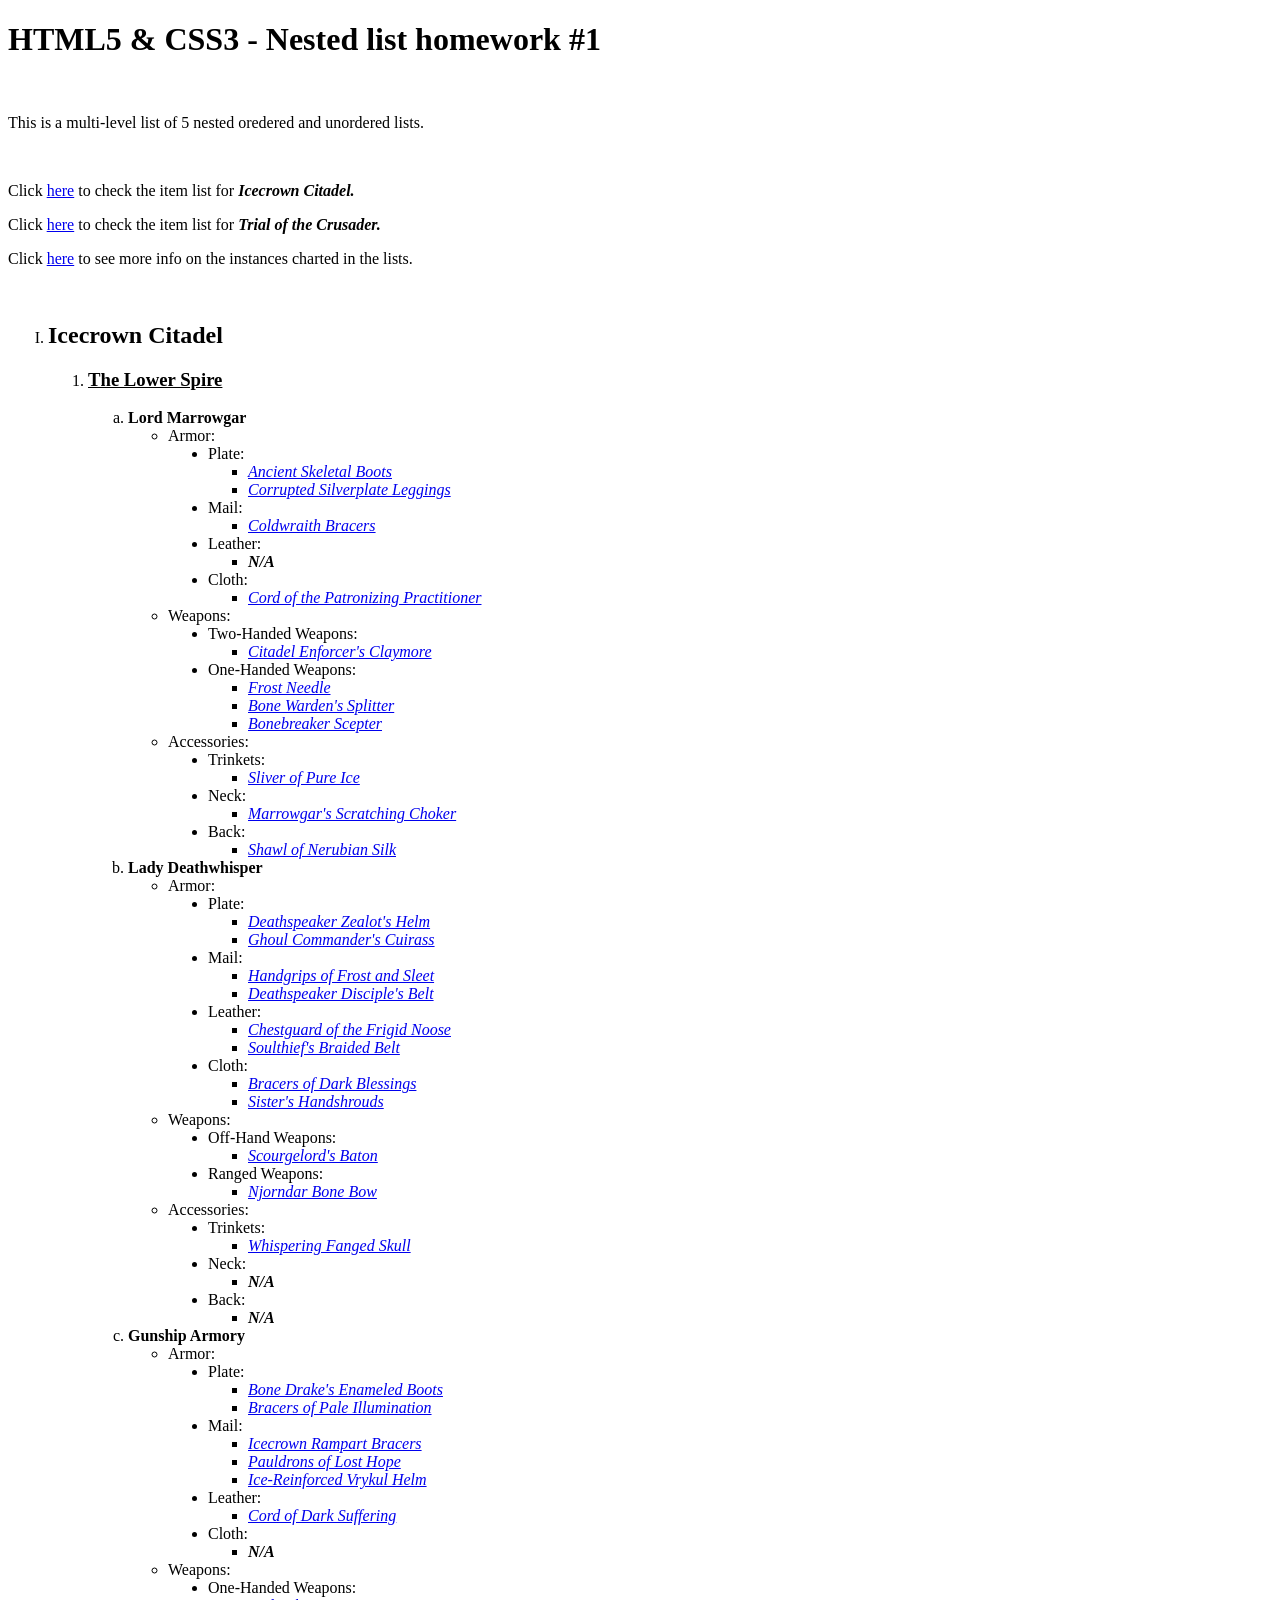
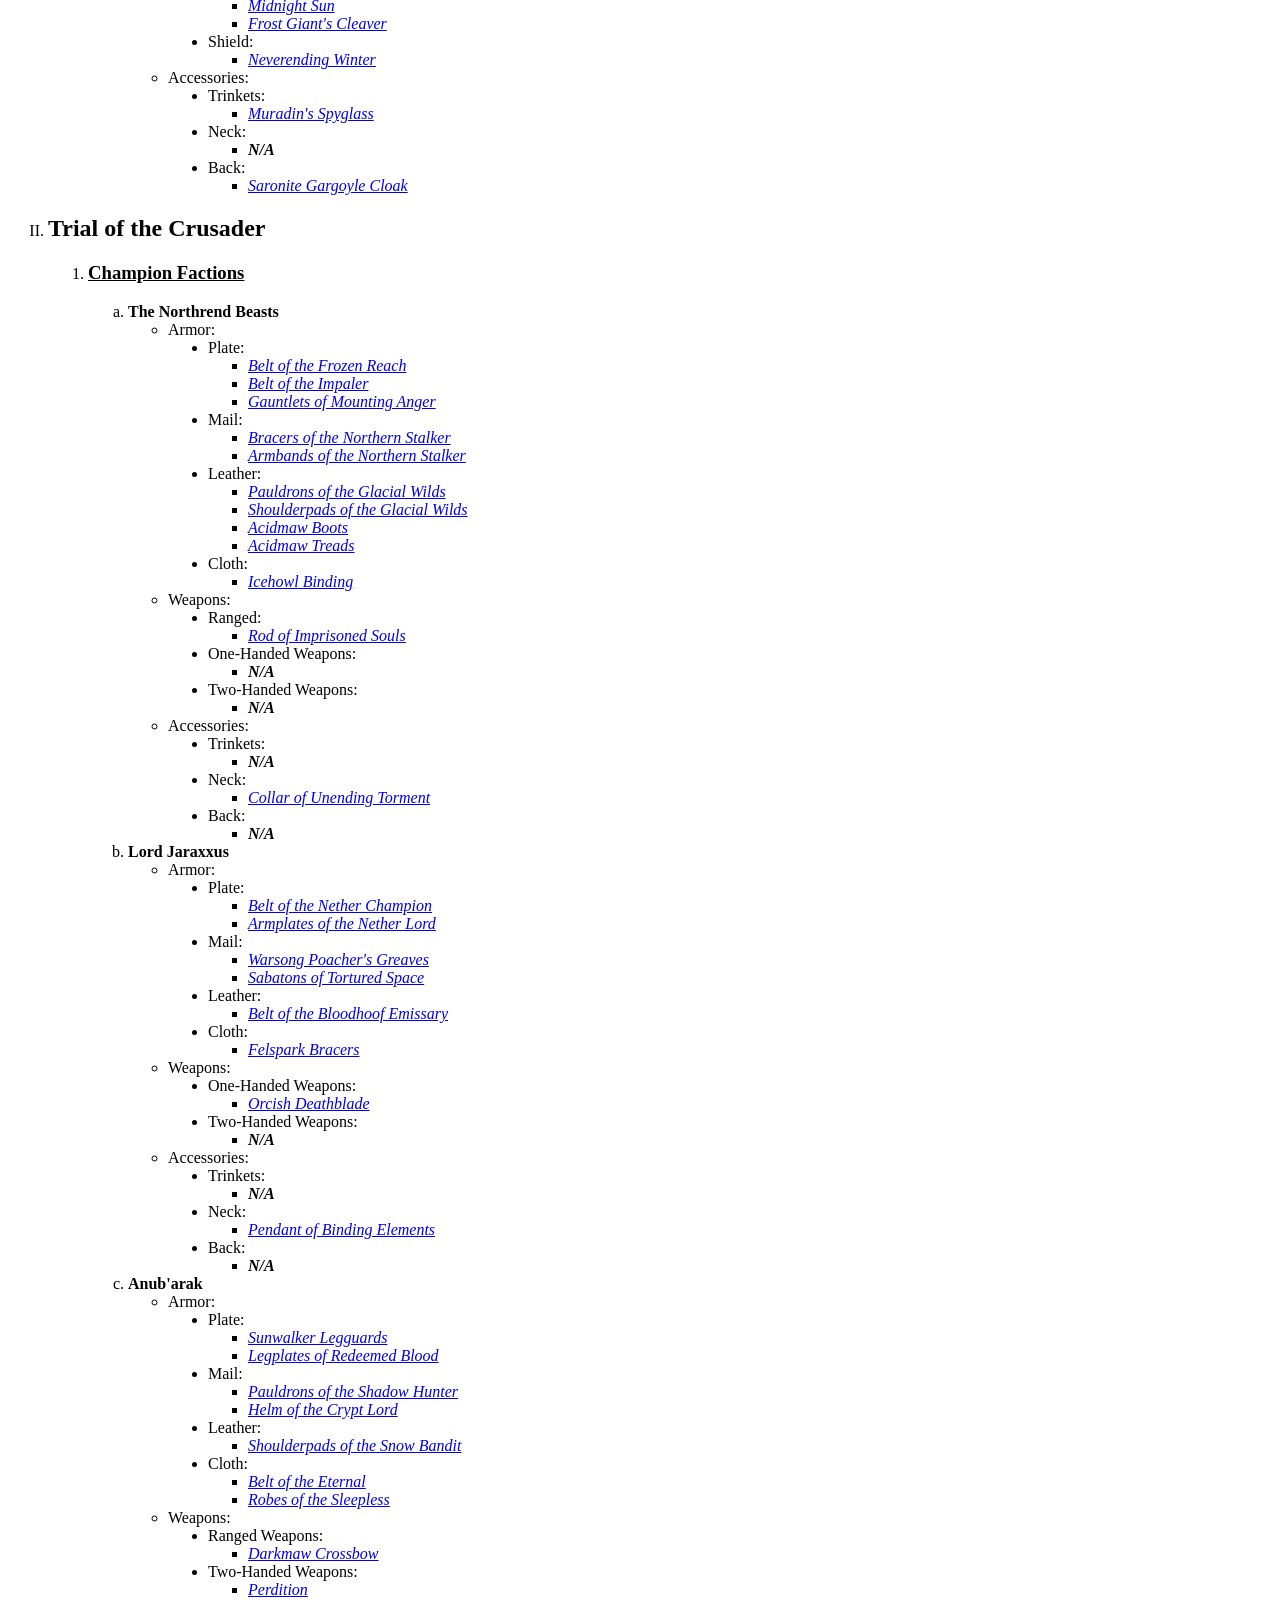
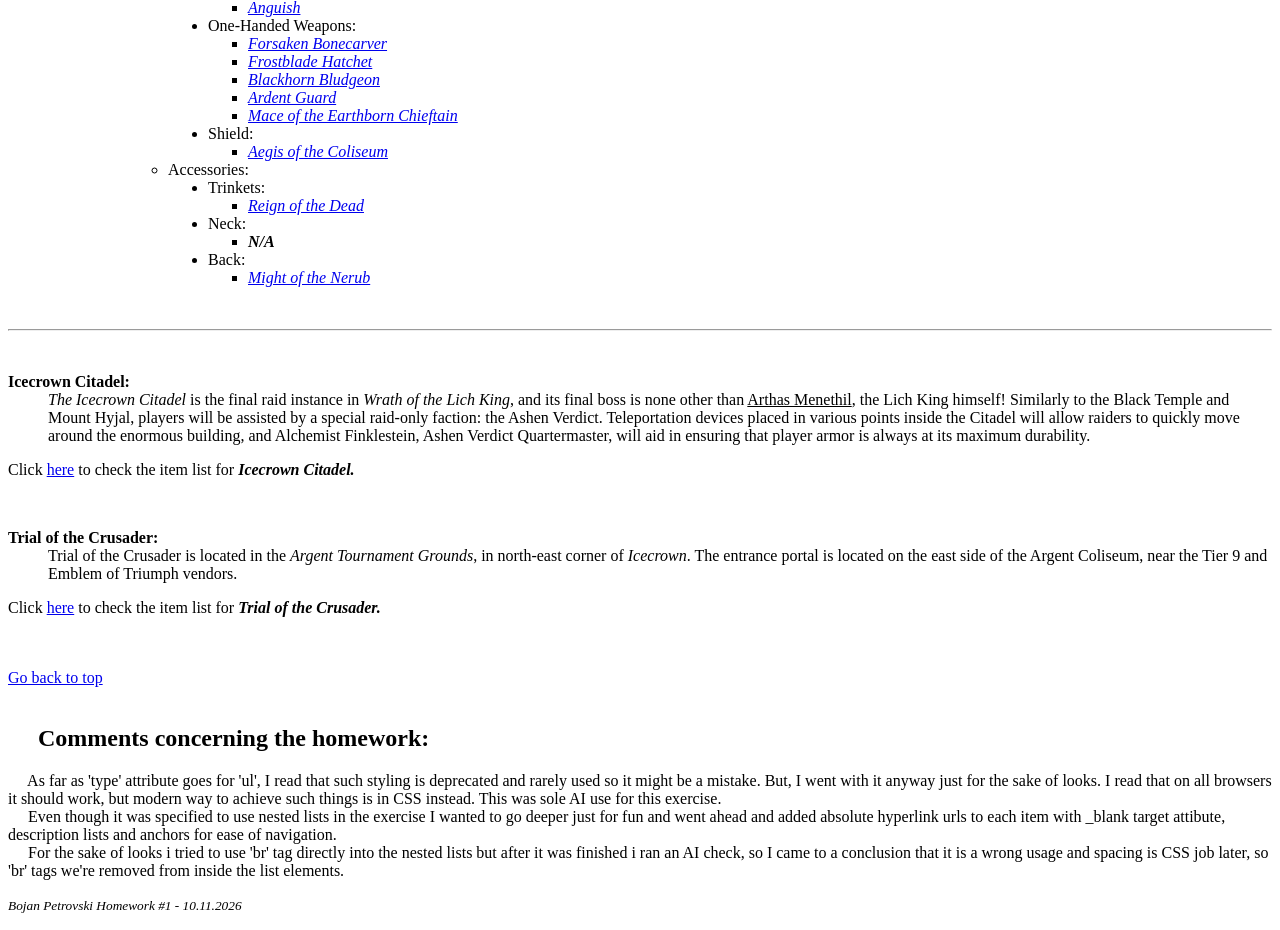
<file: BojanPetrovski_Homework 1_09-11-2026/index.html>
<!DOCTYPE html>
<html lang="en">

<head>
    <meta charset="UTF-8">
    <meta name="viewport" content="width=device-width, initial-scale=1.0">
    <title>Bojan Petrovski - Homework 1</title>
</head>

<body>
    <h1 id="top">HTML5 &amp; CSS3 - Nested list homework #1</h1>
    <br>
    <p>This is a multi-level list of 5 nested oredered and unordered lists.</p>
    <br>
    <p>Click <a href="#icc_list">here</a> to check the item list for <b><i>Icecrown Citadel.</i></b></p>
    <p>Click <a href="#toc_list">here</a> to check the item list for <b><i>Trial of the Crusader.</i></b></p>
    <p>Click <a href="#infolist">here</a> to see more info on the instances charted in the lists.</p>
    <br>
    <ol type="I">
        <li id="icc_list">
            <h2>Icecrown Citadel</h2>
            <ol type="1">
                <li>
                    <h3><u>The Lower Spire</u></h3>
                    <ol type="a">
                        <li><b>Lord Marrowgar</b>
                            <ul type="circle">
                                <li>Armor:
                                    <ul type="disc">
                                        <li>Plate:
                                            <ul type="square">
                                                <li><a href="https://www.wowhead.com/item=50772/ancient-skeletal-boots?bonus=9051"
                                                        target="_blank"><i>Ancient Skeletal Boots</i></a></li>
                                                <li><a href="https://www.wowhead.com/item=50775/corrupted-silverplate-leggings?bonus=9051"
                                                        target="_blank"><i>Corrupted Silverplate Leggings</i></a></li>
                                            </ul>
                                        </li>
                                    </ul>
                                    <ul type="disc">
                                        <li>Mail:
                                            <ul type="square">
                                                <li><a href="https://www.wowhead.com/item=50774/coldwraith-bracers?bonus=9051"
                                                        target="_blank"><i>Coldwraith Bracers</i></a></li>
                                            </ul>
                                        </li>
                                    </ul>
                                    <ul type="disc">
                                        <li>Leather:
                                            <ul type="square">
                                                <li><i><b>N/A</b></i></li>
                                            </ul>
                                        </li>
                                    </ul>
                                    <ul type="disc">
                                        <li>Cloth:
                                            <ul type="square">
                                                <li><a href="https://www.wowhead.com/item=50773/cord-of-the-patronizing-practitioner?bonus=9051"
                                                        target="_blank"><i>Cord of the Patronizing Practitioner</i></a>
                                                </li>
                                            </ul>
                                        </li>
                                    </ul>
                                </li>
                                <li>Weapons:
                                    <ul type="disc">
                                        <li>Two-Handed Weapons:
                                            <ul type="square">
                                                <li><a href="https://www.wowhead.com/item=50761/citadel-enforcers-claymore?bonus=9051"
                                                        target="_blank"><i>Citadel Enforcer's Claymore</i></a></li>
                                            </ul>
                                        </li>
                                        <li>One-Handed Weapons:
                                            <ul type="square">
                                                <li><a href="https://www.wowhead.com/item=50771/frost-needle?bonus=9051"
                                                        target="_blank"><i>Frost Needle</i></a></li>
                                                <li><a href="https://www.wowhead.com/item=50759/bone-wardens-splitter?bonus=9051"
                                                        target="_blank"><i>Bone Warden's Splitter</i></a></li>
                                                <li><a href="https://www.wowhead.com/item=50760/bonebreaker-scepter?bonus=9051"
                                                        target="_blank"><i>Bonebreaker Scepter</i></a></li>
                                            </ul>
                                        </li>
                                    </ul>
                                </li>
                                <li>Accessories:
                                    <ul type="disc">
                                        <li>Trinkets:
                                            <ul type="square">
                                                <li><a href="https://www.wowhead.com/item=50339/sliver-of-pure-ice?bonus=9051"
                                                        target="_blank"><i>Sliver of Pure Ice</i></a></li>
                                            </ul>
                                        </li>
                                        <li>Neck:
                                            <ul type="square">
                                                <li><a href="https://www.wowhead.com/item=50763/marrowgars-scratching-choker?bonus=9051"
                                                        target="_blank"><i>Marrowgar's Scratching Choker</i></a></li>
                                            </ul>
                                        </li>
                                        <li>Back:
                                            <ul type="square">
                                                <li><a href="https://www.wowhead.com/item=50764/shawl-of-nerubian-silk?bonus=9051"
                                                        target="_blank"><i>Shawl of Nerubian Silk</i></a></li>
                                            </ul>
                                        </li>
                                    </ul>
                                </li>
                            </ul>
                        </li>
                        <li><b>Lady Deathwhisper</b>
                            <ul type="circle">
                                <li>Armor:
                                    <ul type="disc">
                                        <li>Plate:
                                            <ul type="square">
                                                <li><a href="https://www.wowhead.com/item=50779/deathspeaker-zealots-helm?bonus=9051"
                                                        target="_blank"><i>Deathspeaker Zealot's Helm</i></a></li>
                                                <li><a href="https://www.wowhead.com/item=50786/ghoul-commanders-cuirass?bonus=9051"
                                                        target="_blank"><i>Ghoul Commander's Cuirass</i></a></li>
                                            </ul>
                                        </li>
                                    </ul>
                                    <ul type="disc">
                                        <li>Mail:
                                            <ul type="square">
                                                <li><a href="https://www.wowhead.com/item=50777/handgrips-of-frost-and-sleet?bonus=9051"
                                                        target="_blank"><i>Handgrips of Frost and Sleet</i></a></li>
                                                <li><a href="https://www.wowhead.com/item=50784/deathspeaker-disciples-belt?bonus=9051"
                                                        target="_blank"><i>Deathspeaker Disciple's Belt</i></a></li>
                                            </ul>
                                        </li>
                                    </ul>
                                    <ul type="disc">
                                        <li>Leather:
                                            <ul type="square">
                                                <li><a href="https://www.wowhead.com/item=50780/chestguard-of-the-frigid-noose?bonus=9051"
                                                        target="_blank"><i>Chestguard of the Frigid Noose</i></a></li>
                                                <li><a href="https://www.wowhead.com/item=50778/soulthiefs-braided-belt?bonus=9051"
                                                        target="_blank"><i>Soulthief's Braided Belt</i></a></li>
                                            </ul>
                                        </li>
                                    </ul>
                                    <ul type="disc">
                                        <li>Cloth:
                                            <ul type="square">
                                                <li><a href="https://www.wowhead.com/item=50785/bracers-of-dark-blessings?bonus=9051"
                                                        target="_blank"><i>Bracers of Dark Blessings</i></a></li>
                                                <li><a href="https://www.wowhead.com/item=50782/sisters-handshrouds?bonus=9051"
                                                        target="_blank"><i>Sister's Handshrouds</i></a></li>
                                            </ul>
                                        </li>
                                    </ul>
                                </li>
                                <li>Weapons:
                                    <ul type="disc">
                                        <li>Off-Hand Weapons:
                                            <ul type="square">
                                                <li><a href="https://www.wowhead.com/item=50781/scourgelords-baton?bonus=9051"
                                                        target="_blank"><i>Scourgelord's Baton</i></a></li>
                                            </ul>
                                        </li>
                                        <li>Ranged Weapons:
                                            <ul type="square">
                                                <li><a href="https://www.wowhead.com/item=50776/njorndar-bone-bow?bonus=9051"
                                                        target="_blank"><i>Njorndar Bone Bow</i></a></li>
                                            </ul>
                                        </li>
                                    </ul>
                                </li>
                                <li>Accessories:
                                    <ul type="disc">
                                        <li>Trinkets:
                                            <ul type="square">
                                                <li><a href="https://www.wowhead.com/item=50342/whispering-fanged-skull?bonus=9051"
                                                        target="_blank"><i>Whispering Fanged Skull</i></a></li>
                                            </ul>
                                        </li>
                                        <li>Neck:
                                            <ul type="square">
                                                <li><i><b>N/A</b></i></li>
                                            </ul>
                                        </li>
                                        <li>Back:
                                            <ul type="square">
                                                <li><i><b>N/A</b></i></li>
                                            </ul>
                                        </li>
                                    </ul>
                                </li>
                            </ul>
                        </li>
                        <li><b>Gunship Armory</b>
                            <ul type="circle">
                                <li>Armor:
                                    <ul type="disc">
                                        <li>Plate:
                                            <ul type="square">
                                                <li><a href="https://www.wowhead.com/item=50788/bone-drakes-enameled-boots?bonus=9051"
                                                        target="_blank"><i>Bone Drake's Enameled Boots</i></a></li>
                                                <li><a href="https://www.wowhead.com/item=50796/bracers-of-pale-illumination?bonus=9051"
                                                        target="_blank"><i>Bracers of Pale Illumination</i></a></li>
                                            </ul>
                                        </li>
                                    </ul>
                                    <ul type="disc">
                                        <li>Mail:
                                            <ul type="square">
                                                <li><a href="https://www.wowhead.com/item=50789/icecrown-rampart-bracers?bonus=9051"
                                                        target="_blank"><i>Icecrown Rampart Bracers</i></a></li>
                                                <li><a href="https://www.wowhead.com/item=50792/pauldrons-of-lost-hope?bonus=9051"
                                                        target="_blank"><i>Pauldrons of Lost Hope</i></a></li>
                                                <li><a href="https://www.wowhead.com/item=50797/ice-reinforced-vrykul-helm?bonus=9051"
                                                        target="_blank"><i>Ice-Reinforced Vrykul Helm</i></a></li>
                                            </ul>
                                        </li>
                                    </ul>
                                    <ul type="disc">
                                        <li>Leather:
                                            <ul type="square">
                                                <li><a href="https://www.wowhead.com/item=50795/cord-of-dark-suffering?bonus=9051"
                                                        target="_blank"><i>Cord of Dark Suffering</i></a></li>
                                            </ul>
                                        </li>
                                    </ul>
                                    <ul type="disc">
                                        <li>Cloth:
                                            <ul type="square">
                                                <li><i><b>N/A</b></i></li>
                                            </ul>
                                        </li>
                                    </ul>
                                </li>
                                <li>Weapons:
                                    <ul type="disc">
                                        <li>One-Handed Weapons:
                                            <ul type="square">
                                                <li><a href="https://www.wowhead.com/item=50793/midnight-sun?bonus=9051"
                                                        target="_blank"><i>Midnight Sun</i></a></li>
                                                <li><a href="https://www.wowhead.com/item=50787/frost-giants-cleaver?bonus=9051"
                                                        target="_blank"><i>Frost Giant's Cleaver</i></a></li>
                                            </ul>
                                        </li>
                                        <li>Shield:
                                            <ul type="square">
                                                <li><a href="https://www.wowhead.com/item=50794/neverending-winter?bonus=9051"
                                                        target="_blank"><i>Neverending Winter</i></a></li>
                                            </ul>
                                        </li>
                                    </ul>
                                </li>
                                <li>Accessories:
                                    <ul type="disc">
                                        <li>Trinkets:
                                            <ul type="square">
                                                <li><a href="https://www.wowhead.com/item=50340/muradins-spyglass?bonus=9051"
                                                        target="_blank"><i>Muradin's Spyglass</i></a></li>
                                            </ul>
                                        </li>
                                        <li>Neck:
                                            <ul type="square">
                                                <li><i><b>N/A</b></i></li>
                                            </ul>
                                        </li>
                                        <li>Back:
                                            <ul type="square">
                                                <li><a href="https://www.wowhead.com/item=50791/saronite-gargoyle-cloak?bonus=9051"
                                                        target="_blank"><i>Saronite Gargoyle Cloak</i></a></li>
                                            </ul>
                                        </li>
                                    </ul>
                                </li>
                            </ul>
                        </li>
                    </ol>
                </li>
            </ol>
        </li>
        <li id="toc_list">
            <h2>Trial of the Crusader</h2>
            <ol type="1">
                <li>
                    <h3><u>Champion Factions</u></h3>
                    <ol type="a">
                        <li><b>The Northrend Beasts</b>
                            <ul type="circle">
                                <li>Armor:
                                    <ul type="disc">
                                        <li>Plate:
                                            <ul type="square">
                                                <li><a href="https://www.wowhead.com/item=47615/belt-of-the-frozen-reach?bonus=9047"
                                                        target="_blank"><i>Belt of the Frozen Reach</i></a></li>
                                                <li><a href="https://www.wowhead.com/item=47859/belt-of-the-impaler?bonus=9047"
                                                        target="_blank"><i>Belt of the Impaler</i></a></li>
                                                <li><a href="https://www.wowhead.com/item=47851/gauntlets-of-mounting-anger?bonus=9047"
                                                        target="_blank"><i>Gauntlets of Mounting Anger</i></a></li>
                                            </ul>
                                        </li>
                                    </ul>
                                    <ul type="disc">
                                        <li>Mail:
                                            <ul type="square">
                                                <li><a href="https://www.wowhead.com/item=47850/bracers-of-the-northern-stalker?bonus=9047"
                                                        target="_blank"><i>Bracers of the Northern Stalker</i></a></li>
                                                <li><a href="https://www.wowhead.com/item=47610/armbands-of-the-northern-stalker?bonus=9047"
                                                        target="_blank"><i>Armbands of the Northern Stalker</i></a></li>
                                            </ul>
                                        </li>
                                    </ul>
                                    <ul type="disc">
                                        <li>Leather:
                                            <ul type="square">
                                                <li><a href="https://www.wowhead.com/item=47857/pauldrons-of-the-glacial-wilds"
                                                        target="_blank"><i>Pauldrons of the Glacial Wilds</i></a></li>
                                                <li><a href="https://www.wowhead.com/item=47613/shoulderpads-of-the-glacial-wilds?bonus=9047"
                                                        target="_blank"><i>Shoulderpads of the Glacial Wilds</i></a>
                                                </li>
                                                <li><a href="https://www.wowhead.com/item=47608/acidmaw-boots?bonus=9047"
                                                        target="_blank"><i>Acidmaw Boots</i></a></li>
                                                <li><a href="https://www.wowhead.com/item=47853/acidmaw-treads?bonus=9047"
                                                        target="_blank"><i>Acidmaw Treads</i></a></li>
                                            </ul>
                                        </li>
                                    </ul>
                                    <ul type="disc">
                                        <li>Cloth:
                                            <ul type="square">
                                                <li><a href="https://www.wowhead.com/item=47855/icehowl-binding?bonus=9047"
                                                        target="_blank"><i>Icehowl Binding</i></a></li>
                                            </ul>
                                        </li>
                                    </ul>
                                </li>
                                <li>Weapons:
                                    <ul type="disc">
                                        <li>Ranged:
                                            <ul type="square">
                                                <li><a href="https://www.wowhead.com/item=47612/rod-of-imprisoned-souls?bonus=9047"
                                                        target="_blank"><i>Rod of Imprisoned Souls</i></a></li>
                                            </ul>
                                        </li>
                                        <li>One-Handed Weapons:
                                            <ul type="square">
                                                <li><i><b>N/A</b></i></li>
                                            </ul>
                                        </li>
                                        <li>Two-Handed Weapons:
                                            <ul type="square">
                                                <li><i><b>N/A</b></i></li>
                                            </ul>
                                        </li>
                                    </ul>
                                </li>
                                <li>Accessories:
                                    <ul type="disc">
                                        <li>Trinkets:
                                            <ul type="square">
                                                <li><i><b>N/A</b></i></li>
                                            </ul>
                                        </li>
                                        <li>Neck:
                                            <ul type="square">
                                                <li><a href="https://www.wowhead.com/item=47849/collar-of-unending-torment?bonus=9047"
                                                        target="_blank"><i>Collar of Unending Torment</i></a></li>
                                            </ul>
                                        </li>
                                        <li>Back:
                                            <ul type="square">
                                                <li><i><b>N/A</b></i></li>
                                            </ul>
                                        </li>
                                    </ul>
                                </li>
                            </ul>
                        </li>
                        <li><b>Lord Jaraxxus</b>
                            <ul type="circle">
                                <li>Armor:
                                    <ul type="disc">
                                        <li>Plate:
                                            <ul type="square">
                                                <li><a href="https://www.wowhead.com/item=47870/belt-of-the-nether-champion?bonus=9047"
                                                        target="_blank"><i>Belt of the Nether Champion</i></a></li>
                                                <li><a href="https://www.wowhead.com/item=47869/armplates-of-the-nether-lord?bonus=9047"
                                                        target="_blank"><i>Armplates of the Nether Lord</i></a></li>
                                            </ul>
                                        </li>
                                    </ul>
                                    <ul type="disc">
                                        <li>Mail:
                                            <ul type="square">
                                                <li><a href="https://www.wowhead.com/item=47867/warsong-poachers-greaves?bonus=9047"
                                                        target="_blank"><i>Warsong Poacher's Greaves</i></a></li>
                                                <li><a href="https://www.wowhead.com/item=49236/sabatons-of-tortured-space?bonus=9047"
                                                        target="_blank"><i>Sabatons of Tortured Space</i></a></li>
                                            </ul>
                                        </li>
                                    </ul>
                                    <ul type="disc">
                                        <li>Leather:
                                            <ul type="square">
                                                <li><a href="https://www.wowhead.com/item=47863/belt-of-the-bloodhoof-emissary?bonus=9047"
                                                        target="_blank"><i>Belt of the Bloodhoof Emissary</i></a></li>
                                            </ul>
                                        </li>
                                    </ul>
                                    <ul type="disc">
                                        <li>Cloth:
                                            <ul type="square">
                                                <li><a href="https://www.wowhead.com/item=47861/felspark-bracers?bonus=9047"
                                                        target="_blank"><i>Felspark Bracers</i></a></li>
                                            </ul>
                                        </li>
                                    </ul>
                                </li>
                                <li>Weapons:
                                    <ul type="disc">
                                        <li>One-Handed Weapons:
                                            <ul type="square">
                                                <li><a href="https://www.wowhead.com/item=47871/orcish-deathblade?bonus=9047"
                                                        target="_blank"><i>Orcish Deathblade</i></a></li>
                                            </ul>
                                        </li>
                                        <li>Two-Handed Weapons:
                                            <ul type="square">
                                                <li><i><b>N/A</b></i></li>
                                            </ul>
                                        </li>
                                    </ul>
                                </li>
                                <li>Accessories:
                                    <ul type="disc">
                                        <li>Trinkets:
                                            <ul type="square">
                                                <li><i><b>N/A</b></i></li>
                                            </ul>
                                        </li>
                                        <li>Neck:
                                            <ul type="square">
                                                <li><a href="https://www.wowhead.com/item=47864/pendant-of-binding-elements?bonus=9047"
                                                        target="_blank"><i>Pendant of Binding Elements</i></a></li>
                                            </ul>
                                        </li>
                                        <li>Back:
                                            <ul type="square">
                                                <li><i><b>N/A</b></i></li>
                                            </ul>
                                        </li>
                                    </ul>
                                </li>
                            </ul>
                        </li>
                        <li><b>Anub'arak</b>
                            <ul type="circle">
                                <li>Armor:
                                    <ul type="disc">
                                        <li>Plate:
                                            <ul type="square">
                                                <li><a href="https://www.wowhead.com/item=47908/sunwalker-legguards?bonus=9047"
                                                        target="_blank"><i>Sunwalker Legguards</i></a></li>
                                                <li><a href="https://www.wowhead.com/item=47902/legplates-of-redeemed-blood?bonus=9047"
                                                        target="_blank"><i>Legplates of Redeemed Blood</i></a></li>
                                            </ul>
                                        </li>
                                    </ul>
                                    <ul type="disc">
                                        <li>Mail:
                                            <ul type="square">
                                                <li><a href="https://www.wowhead.com/item=47901/pauldrons-of-the-shadow-hunter?bonus=9047"
                                                        target="_blank"><i>Pauldrons of the Shadow Hunter</i></a></li>
                                                <li><a href="https://www.wowhead.com/item=47897/helm-of-the-crypt-lord?bonus=9047"
                                                        target="_blank"><i>Helm of the Crypt Lord</i></a></li>
                                            </ul>
                                        </li>
                                    </ul>
                                    <ul type="disc">
                                        <li>Leather:
                                            <ul type="square">
                                                <li><a href="https://www.wowhead.com/item=47904/shoulderpads-of-the-snow-bandit?bonus=9047"
                                                        target="_blank"><i>Shoulderpads of the Snow Bandit</i></a></li>
                                            </ul>
                                        </li>
                                    </ul>
                                    <ul type="disc">
                                        <li>Cloth:
                                            <ul type="square">
                                                <li><a href="https://www.wowhead.com/item=47909/belt-of-the-eternal?bonus=9047"
                                                        target="_blank"><i>Belt of the Eternal</i></a></li>
                                                <li><a href="https://www.wowhead.com/item=47906/robes-of-the-sleepless?bonus=9047"
                                                        target="_blank"><i>Robes of the Sleepless</i></a></li>
                                            </ul>
                                        </li>
                                    </ul>
                                </li>
                                <li>Weapons:
                                    <ul type="disc">
                                        <li>Ranged Weapons:
                                            <ul type="square">
                                                <li><a href="https://www.wowhead.com/item=47907/darkmaw-crossbow?bonus=9047"
                                                        target="_blank"><i>Darkmaw Crossbow</i></a></li>
                                            </ul>
                                        </li>
                                        <li>Two-Handed Weapons:
                                            <ul type="square">
                                                <li><a href="https://www.wowhead.com/item=47900/perdition?bonus=9047"
                                                        target="_blank"><i>Perdition</i></a></li>
                                                <li><a href="https://www.wowhead.com/item=47911/anguish?bonus=9047"
                                                        target="_blank"><i>Anguish</i></a></li>
                                            </ul>
                                        </li>
                                        <li>One-Handed Weapons:
                                            <ul type="square">
                                                <li><a href="https://www.wowhead.com/item=47903/forsaken-bonecarver?bonus=9047"
                                                        target="_blank"><i>Forsaken Bonecarver</i></a></li>
                                                <li><a href="https://www.wowhead.com/item=47898/frostblade-hatchet?bonus=9047"
                                                        target="_blank"><i>Frostblade Hatchet</i></a></li>
                                                <li><a href="https://www.wowhead.com/item=47905/blackhorn-bludgeon?bonus=9047"
                                                        target="_blank"><i>Blackhorn Bludgeon</i></a></li>
                                                <li><a href="https://www.wowhead.com/item=47899/ardent-guard?bonus=9047"
                                                        target="_blank"><i>Ardent Guard</i></a></li>
                                                <li><a href="https://www.wowhead.com/item=47894/mace-of-the-earthborn-chieftain?bonus=9047"
                                                        target="_blank"><i>Mace of the Earthborn Chieftain</i></a></li>
                                            </ul>
                                        </li>
                                        <li>Shield:
                                            <ul type="square">
                                                <li><a href="https://www.wowhead.com/item=47910/aegis-of-the-coliseum?bonus=9047"
                                                        target="_blank"><i>Aegis of the Coliseum</i></a></li>
                                            </ul>
                                        </li>
                                    </ul>
                                </li>
                                <li>Accessories:
                                    <ul type="disc">
                                        <li>Trinkets:
                                            <ul type="square">
                                                <li><a href="https://www.wowhead.com/item=47316/reign-of-the-dead?bonus=9047"
                                                        target="_blank"><i>Reign of the Dead</i></a></li>
                                            </ul>
                                        </li>
                                        <li>Neck:
                                            <ul type="square">
                                                <li><i><b>N/A</b></i></li>
                                            </ul>
                                        </li>
                                        <li>Back:
                                            <ul type="square">
                                                <li><a href="https://www.wowhead.com/item=47320/might-of-the-nerub?bonus=9047"
                                                        target="_blank"><i>Might of the Nerub</i></a></li>
                                            </ul>
                                        </li>
                                    </ul>
                                </li>
                            </ul>
                        </li>
                    </ol>
                </li>
            </ol>
        </li>
    </ol>
    <br>
    <hr>
    <br>
    <dl id="infolist">
        <dt><b>Icecrown Citadel:</b></dt>
        <dd><i>The Icecrown Citadel</i> is the final raid instance in <i>Wrath of the Lich King</i>, and its final boss
            is none other than <u>Arthas Menethil</u>, the Lich King himself! Similarly to the Black Temple and Mount
            Hyjal, players will be assisted by a special raid-only faction: the Ashen Verdict. Teleportation devices
            placed in various points inside the Citadel will allow raiders to quickly move around the enormous building,
            and Alchemist Finklestein, Ashen Verdict Quartermaster, will aid in ensuring that player armor is always at
            its maximum durability.</dd>
    </dl>
    <p>Click <a href="#icc_list">here</a> to check the item list for <b><i>Icecrown Citadel.</i></b></p>

    <br>
    <dl>
        <dt><b>Trial of the Crusader:</b></dt>
        <dd>Trial of the Crusader is located in the <i>Argent Tournament Grounds</i>, in north-east corner of
            <i>Icecrown</i>. The entrance portal is located on the east side of the Argent Coliseum, near the Tier 9 and
            Emblem of Triumph vendors.
        </dd>
    </dl>
    <p>Click <a href="#toc_list">here</a> to check the item list for <b><i>Trial of the Crusader.</i></b></p>

    <br>
    <br>
    <div><a href="#top">Go back to top</a></div>

    <br>

    <h2> &emsp; Comments concerning the homework:</h2>

    <p> &emsp; As far as 'type' attribute goes for 'ul', I read that such styling is deprecated and rarely used so it might be a
        mistake. But, I went with it anyway just for the sake of looks. I read that on all browsers it should work, but
        modern way to achieve such things is in CSS instead. This was sole AI use for this exercise.
        <br>
        &emsp; Even though it was specified to use nested lists in the exercise I wanted to go deeper just for fun and went
        ahead and added absolute hyperlink urls to each item with _blank target attibute, description lists and anchors
        for ease of navigation.
        <br>
        &emsp; For the sake of looks i tried to use 'br' tag directly into the nested lists but after it was finished i ran an AI check, so I came to a
        conclusion that it is a wrong usage and spacing is CSS job later, so 'br' tags we're removed from inside the list elements.</p>
    <p><small><i>Bojan Petrovski Homework #1 - 10.11.2026</i></small></p>
</body>

</html>


<!--As far as 'type' attribute goes for <ul>, I read that such styling is deprecated and rarely used so it might be a mistake. But, I went with it anyway just for the sake of looks. I read that on all browsers it should work, but modern way to achieve such things is in CSS instead. This was sole AI use for this exercise.-->
<!--Even though it was specified to use nested lists in the exercise I wanted to go deeper just for fun and went ahead and added absolute hyperlink urls to each item with _blank target attibute, description lists and anchors for ease of navigation.-->
<!--For the sake of looks i tried to use <br> directly into the nested lists but after AI check, I came to a conclusion that it is a wrong usage and spacing is CSS job later, so <br> tags we're removed.-->
</file>
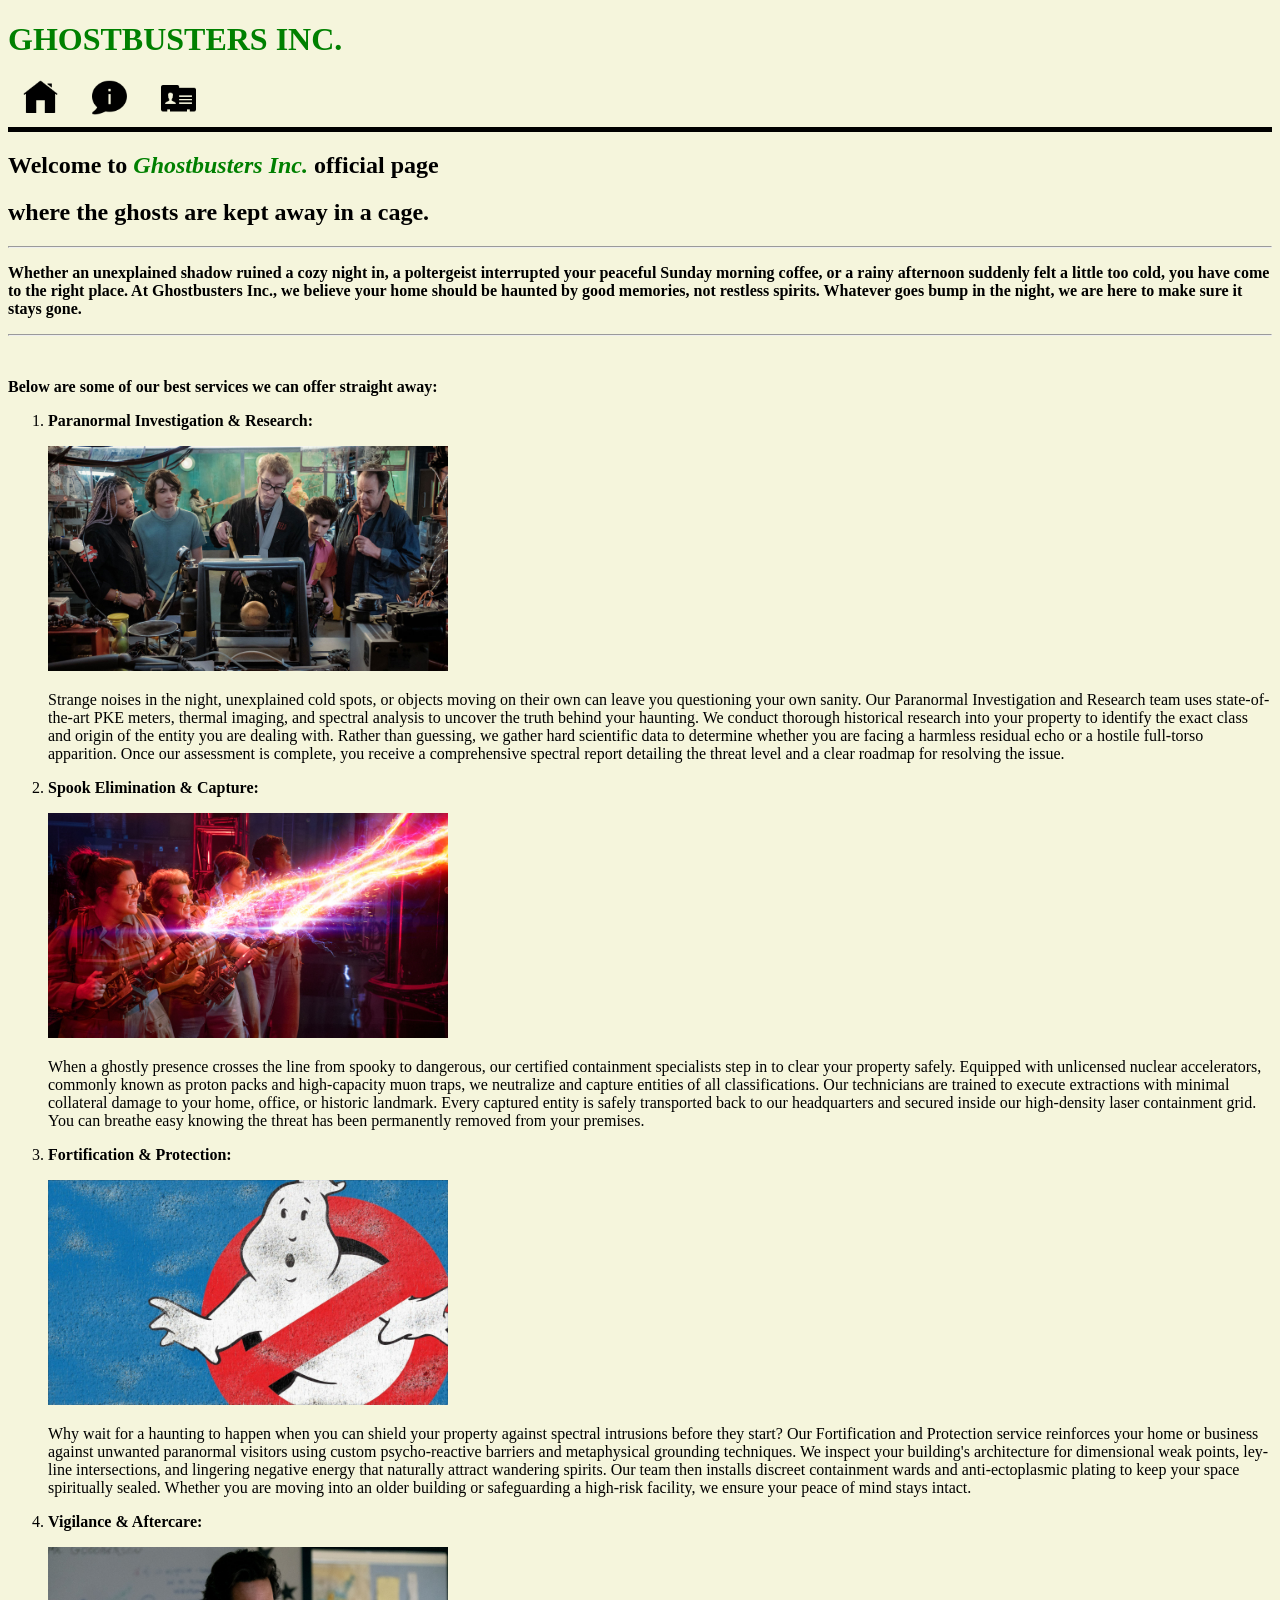
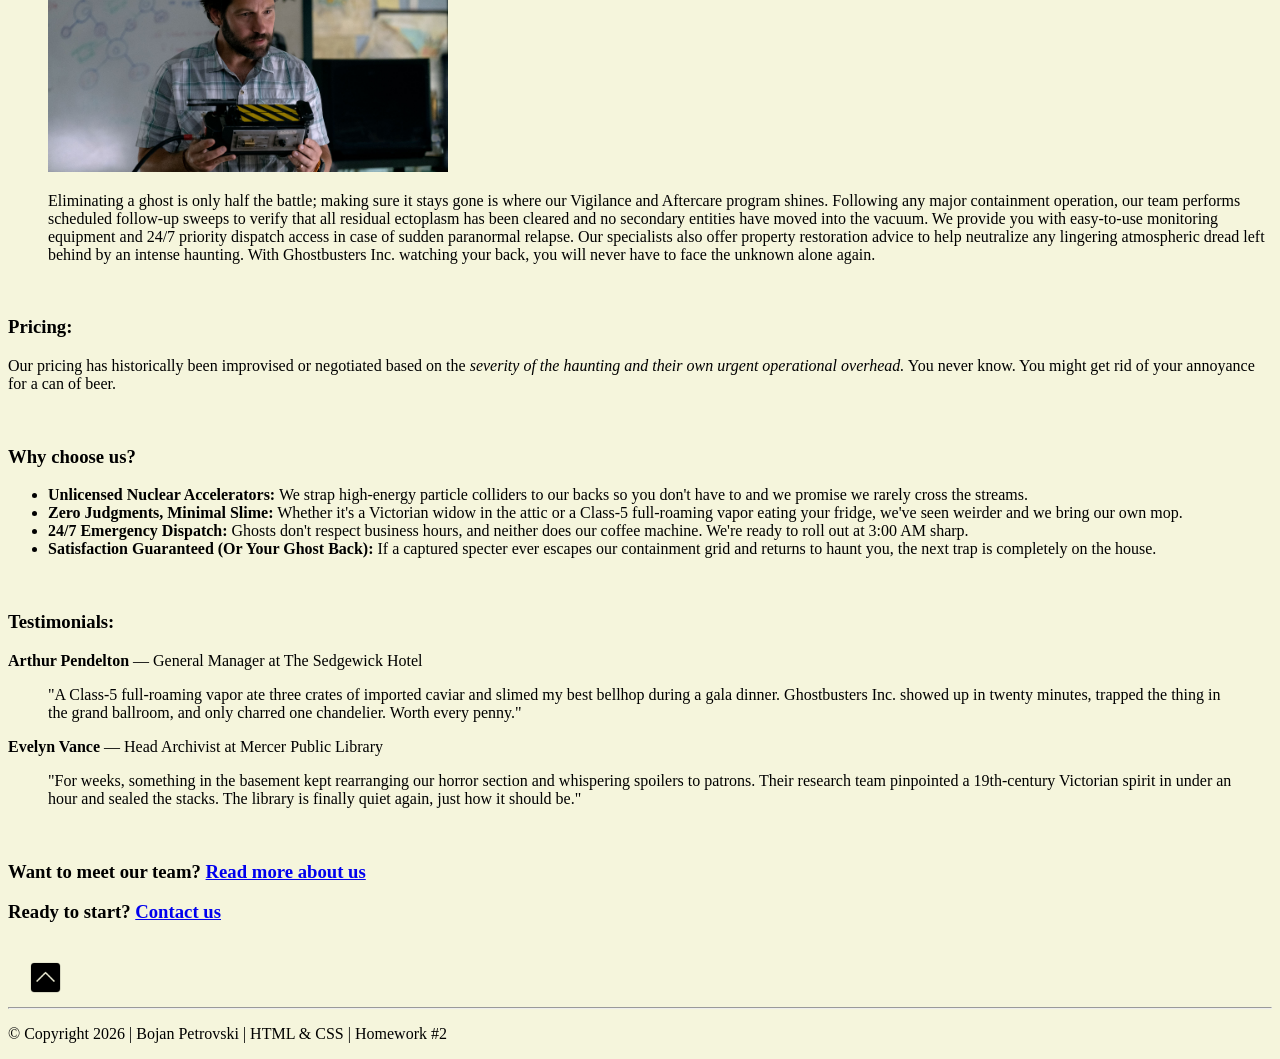
<file: BojanPetrovski_Homework 2_11-11-2026/index.html>
<!DOCTYPE html>
<html lang="en">

<head>
    <meta charset="UTF-8">
    <meta name="viewport" content="width=device-width, initial-scale=1.0">
    <title>Home</title>
</head>

<body bgcolor="beige" id="top">

    <header>
        <h1>
            <font color="green">GHOSTBUSTERS INC.</font>
        </h1>
        <!--adding color to font is css job but i wanted to keep it html only so i added the obsolete font element. at first I used |style="color:green"|-->
        <nav>            
            <a href="index.html"><img src="assets/icons/icons8-home-100.png" width="35" hspace="15" alt="Home" title="Home"></a>            
            <a href="about-us/about-us.html"><img src="assets/icons/icons8-about-100.png" width="35" hspace="15" alt="About Us"
                    title="About Us"></a>            
            <a href="contact/contact.html"><img src="assets/icons/icons8-contact-100.png" width="35" hspace="15" alt="Contact"
                    title="Contact"></a>
        </nav>
        <hr size="5" color="black">
    </header>

    <main>
        <h2>Welcome to <em>
                <font color="green">Ghostbusters Inc.</font>
            </em> official page</h2>
        <!--adding color to font is css job but i wanted to keep it html only so i added the obsolete font element.-->
        <h2>where the ghosts are kept away in a cage.</h2>
        <hr>
        <p><strong>Whether an unexplained shadow ruined a cozy night in, a poltergeist interrupted your peaceful Sunday morning
            coffee, or a rainy afternoon suddenly felt a little too cold, you have come to the right place. At
            Ghostbusters Inc., we believe your home should be haunted by good memories, not restless spirits. Whatever goes bump in
            the night, we are here to make sure it stays gone.</strong></p>
        <hr>
        <br>
        <p><strong>Below are some of our best services we can offer straight away:</strong></p>
        <ol>
            <li>
                <strong>Paranormal Investigation &amp; Research:</strong>
                <p><img src="assets/img/paranormal-investigation-and-research.jpg" width="400"
                        alt="Ghostbuster team working in a lab"></p>
                <p>Strange noises in the night, unexplained cold spots, or objects moving on their own can leave you
                    questioning
                    your own sanity. Our Paranormal Investigation and Research team uses state-of-the-art PKE meters,
                    thermal
                    imaging, and spectral analysis to uncover the truth behind your haunting. We conduct thorough
                    historical
                    research into your property to identify the exact class and origin of the entity you are dealing
                    with.
                    Rather than guessing, we gather hard scientific data to determine whether you are facing a harmless
                    residual
                    echo or a hostile full-torso apparition. Once our assessment is complete, you receive a
                    comprehensive
                    spectral report detailing the threat level and a clear roadmap for resolving the issue.</p>
            </li>
            

            <li>
                <strong>Spook Elimination &amp; Capture:</strong>
                <p><img src="assets/img/spook-elimination-and-capture.jpg" width="400"
                        alt="eliminating and capturing a spook in action"></p>
                <p>When a ghostly presence crosses the line from spooky to dangerous, our certified containment
                    specialists step
                    in to clear your property safely. Equipped with unlicensed nuclear accelerators, commonly known as
                    proton
                    packs and high-capacity muon traps, we neutralize and capture entities of all classifications. Our
                    technicians are trained to execute extractions with minimal collateral damage to your home, office,
                    or
                    historic landmark. Every captured entity is safely transported back to our headquarters and secured
                    inside
                    our high-density laser containment grid. You can breathe easy knowing the threat has been
                    permanently
                    removed from your premises.</p>
            </li>
            

            <li>
                <strong>Fortification &amp; Protection:</strong>
                <p><img src="assets/img/fortification-and-protection.jpg" width="400"
                        alt="fortificate and protect your home, no ghosts allowed"></p>
                <p>Why wait for a haunting to happen when you can shield your property against spectral intrusions
                    before they
                    start? Our Fortification and Protection service reinforces your home or business against unwanted
                    paranormal
                    visitors using custom psycho-reactive barriers and metaphysical grounding techniques. We inspect
                    your
                    building's architecture for dimensional weak points, ley-line intersections, and lingering negative
                    energy
                    that naturally attract wandering spirits. Our team then installs discreet containment wards and
                    anti-ectoplasmic plating to keep your space spiritually sealed. Whether you are moving into an older
                    building or safeguarding a high-risk facility, we ensure your peace of mind stays intact.</p>
            </li>
            

            <li>
                <strong>Vigilance &amp; Aftercare:</strong>
                <p><img src="assets/img/vigilance-and-aftercare.jpg" width="400" alt="showcase of a ghost trap"></p>
                <p>Eliminating a ghost is only half the battle; making sure it stays gone is where our Vigilance and
                    Aftercare
                    program shines. Following any major containment operation, our team performs scheduled follow-up
                    sweeps to
                    verify that all residual ectoplasm has been cleared and no secondary entities have moved into the
                    vacuum. We
                    provide you with easy-to-use monitoring equipment and 24/7 priority dispatch access in case of
                    sudden
                    paranormal relapse. Our specialists also offer property restoration advice to help neutralize any
                    lingering
                    atmospheric dread left behind by an intense haunting. With Ghostbusters Inc. watching your back, you
                    will
                    never have to face the unknown alone again.</p>
            </li>
        </ol>
        <br>        
        <h3>Pricing:</h3>
        <p>Our pricing has historically been improvised or negotiated based on the <em>severity of the haunting and
            their own urgent operational overhead.</em> You never know. You might get rid of your annoyance for
            a can of beer.</p>        
        <br>
        <h3>Why choose us?</h3>
        <ul>
            <li><strong>Unlicensed Nuclear Accelerators:</strong> We strap high-energy particle colliders to our backs
                so
                you don&apos;t have to and we promise we rarely cross the streams.</li>
            <li><strong>Zero Judgments, Minimal Slime:</strong> Whether it&apos;s a Victorian widow in the attic or a
                Class-5
                full-roaming vapor eating your fridge, we&apos;ve seen weirder and we bring our own mop.</li>
            <li><strong>24/7 Emergency Dispatch:</strong> Ghosts don&apos;t respect business hours, and neither does our
                coffee
                machine. We&apos;re ready to roll out at 3:00 AM sharp.</li>
            <li><strong>Satisfaction Guaranteed (Or Your Ghost Back):</strong> If a captured specter ever escapes our
                containment grid and returns to haunt you, the next trap is completely on the house.</li>
        </ul>
        <br>
        <h3>Testimonials:</h3>
        <p><strong>Arthur Pendelton</strong> &mdash; General Manager at The Sedgewick Hotel</p>
        <blockquote>&quot;A Class-5 full-roaming vapor ate three crates of imported caviar and slimed my best bellhop
            during a gala dinner. Ghostbusters Inc. showed up in twenty minutes, trapped the thing in the grand
            ballroom, and only charred one chandelier. Worth every penny.&quot;</blockquote>
        <p><strong>Evelyn Vance</strong> &mdash; Head Archivist at Mercer Public Library</p>
        <blockquote>&quot;For weeks, something in the basement kept rearranging our horror section and whispering
            spoilers to patrons. Their research team pinpointed a 19th-century Victorian spirit in under an hour and
            sealed the stacks. The library is finally quiet again, just how it should be.&quot;</blockquote>
        <br>
        <h3>Want to meet our team? <a href="about-us/about-us.html">Read more about us</a></h3>
        <h3>Ready to start? <a href="contact/contact.html">Contact us</a></h3>
        <br>
        
        <a href="#top"><img src="assets/icons/icons8-up-squared-100.png" width="35" hspace="20" alt="Back to top"
                title="Back to top"></a>
    </main>

    <hr>
    <footer>
        <p>&copy; Copyright 2026 &vert; Bojan Petrovski &vert; HTML &amp; CSS &vert; Homework #2</p>
    </footer>

</body>

</html>
</file>
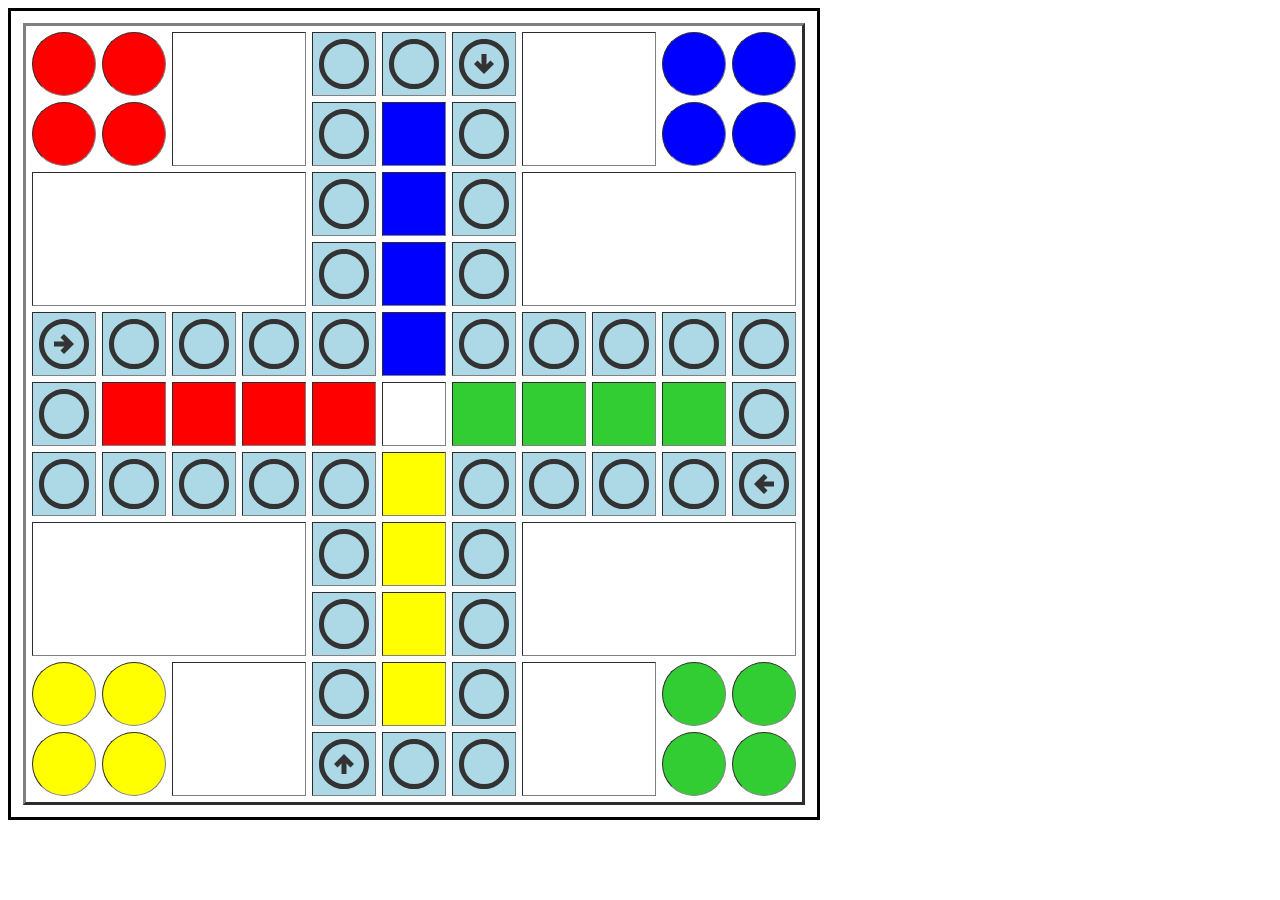
<file: BojanPetrovski_Homework 3_11-11-2026/index.html>
<!DOCTYPE html>
<html lang="en">

<head>
    <meta charset="UTF-8">
    <meta name="viewport" content="width=device-width, initial-scale=1.0">
    <title>Table exercise</title>
</head>

<body>
    <table style="border: 3px solid black;" cellspacing="6" cellpadding="6">

        <td>
            <!--width="50" height="50"-->
            <!--style="border-radius: 50%;"-->
            <!--bgcolor="red"-->
            <!--bgcolor="blue"-->
            <!--bgcolor="limegreen"-->
            <!--bgcolor="yellow"-->
            <!--bgcolor="lightblue"-->
            <table border="3" cellspacing="6" cellpadding="6">
                <tr>
                    <td bgcolor="red" width="50" height="50" style="border-radius: 50%;"></td>
                    <td bgcolor="red" width="50" height="50" style="border-radius: 50%;"></td>
                    <td colspan="2" rowspan="2"></td>
                    <td align="center" bgcolor="lightblue" width="50" height="50"><img src="assets/icons/circle.svg"
                            width="50" style="display: block;"></td>
                    <td align="center" bgcolor="lightblue" width="50" height="50"><img src="assets/icons/circle.svg"
                            width="50" style="display: block;"></td>
                    <td align="center" bgcolor="lightblue" width="50" height="50"><img src="assets/icons/blue-start.svg"
                            width="50" style="display: block;"></td>
                    <td colspan="2" rowspan="2"></td>
                    <td bgcolor="blue" width="50" height="50" style="border-radius: 50%;"></td>
                    <td bgcolor="blue" width="50" height="50" <td bgcolor="red" width="50" height="50"
                        style="border-radius: 50%;"></td>
                </tr>
                <tr>
                    <td bgcolor="red" width="50" height="50" style="border-radius: 50%;"></td>
                    <td bgcolor="red" width="50" height="50" style="border-radius: 50%;"></td>
                    <td align="center" bgcolor="lightblue" width="50" height="50"><img src="assets/icons/circle.svg"
                            width="50" style="display: block;"></td>
                    <td bgcolor="blue" width="50" height="50"></td>
                    <td align="center" bgcolor="lightblue" width="50" height="50"><img src="assets/icons/circle.svg"
                            width="50" style="display: block;"></td>
                    <td bgcolor="blue" width="50" height="50" style="border-radius: 50%;"></td>
                    <td bgcolor="blue" width="50" height="50" style="border-radius: 50%;"></td>
                </tr>
                <tr>
                    <td colspan="4" rowspan="2"></td>
                    <td align="center" bgcolor="lightblue" width="50" height="50"><img src="assets/icons/circle.svg"
                            width="50" style="display: block;"></td>
                    <td bgcolor="blue" width="50" height="50"></td>
                    <td align="center" bgcolor="lightblue" width="50" height="50"><img src="assets/icons/circle.svg"
                            width="50" style="display: block;"></td>
                    <td colspan="4" rowspan="2"></td>
                </tr>
                <tr>
                    <td align="center" bgcolor="lightblue" width="50" height="50"><img src="assets/icons/circle.svg"
                            width="50" style="display: block;"></td>
                    <td bgcolor="blue" width="50" height="50"></td>
                    <td align="center" bgcolor="lightblue" width="50" height="50"><img src="assets/icons/circle.svg"
                            width="50" style="display: block;"></td>
                </tr>
                <tr>
                    <td align="center" bgcolor="lightblue" width="50" height="50"><img src="assets/icons/red-start.svg"
                            width="50" style="display: block;"></td>
                    <td align="center" bgcolor="lightblue" width="50" height="50"><img src="assets/icons/circle.svg"
                            width="50" style="display: block;"></td>
                    <td align="center" bgcolor="lightblue" width="50" height="50"><img src="assets/icons/circle.svg"
                            width="50" style="display: block;"></td>
                    <td align="center" bgcolor="lightblue" width="50" height="50"><img src="assets/icons/circle.svg"
                            width="50" style="display: block;"></td>
                    <td align="center" bgcolor="lightblue" width="50" height="50"><img src="assets/icons/circle.svg"
                            width="50" style="display: block;"></td>
                    <td bgcolor="blue" width="50" height="50"></td>
                    <td align="center" bgcolor="lightblue" width="50" height="50"><img src="assets/icons/circle.svg"
                            width="50" style="display: block;"></td>
                    <td align="center" bgcolor="lightblue" width="50" height="50"><img src="assets/icons/circle.svg"
                            width="50" style="display: block;"></td>
                    <td align="center" bgcolor="lightblue" width="50" height="50"><img src="assets/icons/circle.svg"
                            width="50" style="display: block;"></td>
                    <td align="center" bgcolor="lightblue" width="50" height="50"><img src="assets/icons/circle.svg"
                            width="50" style="display: block;"></td>
                    <td align="center" bgcolor="lightblue" width="50" height="50"><img src="assets/icons/circle.svg"
                            width="50" style="display: block;"></td>
                </tr>
                <tr>
                    <td align="center" bgcolor="lightblue" width="50" height="50"><img src="assets/icons/circle.svg"
                            width="50" style="display: block;"></td>
                    <td bgcolor="red" width="50" height="50"></td>
                    <td bgcolor="red" width="50" height="50"></td>
                    <td bgcolor="red" width="50" height="50"></td>
                    <td bgcolor="red" width="50" height="50"></td>
                    <td width="50" height="50"></td>
                    <td bgcolor="limegreen" width="50" height="50"></td>
                    <td bgcolor="limegreen" width="50" height="50"></td>
                    <td bgcolor="limegreen" width="50" height="50"></td>
                    <td bgcolor="limegreen" width="50" height="50"></td>
                    <td align="center" bgcolor="lightblue" width="50" height="50"><img src="assets/icons/circle.svg"
                            width="50" style="display: block;"></td>
                </tr>
                <tr>
                    <td align="center" bgcolor="lightblue" width="50" height="50"><img src="assets/icons/circle.svg"
                            width="50" style="display: block;"></td>
                    <td align="center" bgcolor="lightblue" width="50" height="50"><img src="assets/icons/circle.svg"
                            width="50" style="display: block;"></td>
                    <td align="center" bgcolor="lightblue" width="50" height="50"><img src="assets/icons/circle.svg"
                            width="50" style="display: block;"></td>
                    <td align="center" bgcolor="lightblue" width="50" height="50"><img src="assets/icons/circle.svg"
                            width="50" style="display: block;"></td>
                    <td align="center" bgcolor="lightblue" width="50" height="50"><img src="assets/icons/circle.svg"
                            width="50" style="display: block;"></td>
                    <td bgcolor="yellow" width="50" height="50"></td>
                    <td align="center" bgcolor="lightblue" width="50" height="50"><img src="assets/icons/circle.svg"
                            width="50" style="display: block;"></td>
                    <td align="center" bgcolor="lightblue" width="50" height="50"><img src="assets/icons/circle.svg"
                            width="50" style="display: block;"></td>
                    <td align="center" bgcolor="lightblue" width="50" height="50"><img src="assets/icons/circle.svg"
                            width="50" style="display: block;"></td>
                    <td align="center" bgcolor="lightblue" width="50" height="50"><img src="assets/icons/circle.svg"
                            width="50" style="display: block;"></td>
                    <td align="center" bgcolor="lightblue" width="50" height="50"><img
                            src="assets/icons/green-start.svg" width="50" style="display: block;"></td>
                </tr>
                <tr>
                    <td colspan="4" rowspan="2"></td>
                    <td align="center" bgcolor="lightblue" width="50" height="50"><img src="assets/icons/circle.svg"
                            width="50" style="display: block;"></td>
                    <td bgcolor="yellow" width="50" height="50"></td>
                    <td align="center" bgcolor="lightblue" width="50" height="50"><img src="assets/icons/circle.svg"
                            width="50" style="display: block;"></td>
                    <td colspan="4" rowspan="2"></td>
                </tr>
                <tr>
                    <td align="center" bgcolor="lightblue" width="50" height="50"><img src="assets/icons/circle.svg"
                            width="50" style="display: block;"></td>
                    <td bgcolor="yellow" width="50" height="50"></td>
                    <td align="center" bgcolor="lightblue" width="50" height="50"><img src="assets/icons/circle.svg"
                            width="50" style="display: block;"></td>
                </tr>
                <tr>
                    <td bgcolor="yellow" width="50" height="50" style="border-radius: 50%;"></td>
                    <td bgcolor="yellow" width="50" height="50" style="border-radius: 50%;"></td>
                    <td colspan="2" rowspan="2"></td>
                    <td align="center" bgcolor="lightblue" width="50" height="50"><img src="assets/icons/circle.svg"
                            width="50" style="display: block;"></td>
                    <td bgcolor="yellow" width="50" height="50"></td>
                    <td align="center" bgcolor="lightblue" width="50" height="50"><img src="assets/icons/circle.svg"
                            width="50" style="display: block;"></td>
                    <td colspan="2" rowspan="2"></td>
                    <td bgcolor="limegreen" width="50" height="50" style="border-radius: 50%;"></td>
                    <td bgcolor="limegreen" width="50" height="50" style="border-radius: 50%;"></td>
                </tr>
                <tr>
                    <td bgcolor="yellow" width="50" height="50" style="border-radius: 50%;"></td>
                    <td bgcolor="yellow" width="50" height="50" style="border-radius: 50%;"></td>
                    <td align="center" bgcolor="lightblue" width="50" height="50"><img
                            src="assets/icons/yellow-start.svg" width="50" style="display: block;"></td>
                    <td align="center" bgcolor="lightblue" width="50" height="50"><img src="assets/icons/circle.svg"
                            width="50" style="display: block;"></td>
                    <td align="center" bgcolor="lightblue" width="50" height="50"><img src="assets/icons/circle.svg"
                            width="50" style="display: block;"></td>
                    <td bgcolor="limegreen" width="50" height="50" style="border-radius: 50%;"></td>
                    <td bgcolor="limegreen" width="50" height="50" style="border-radius: 50%;"></td>
                </tr>


            </table>
        </td>

    </table>


</body>

</html>
</file>
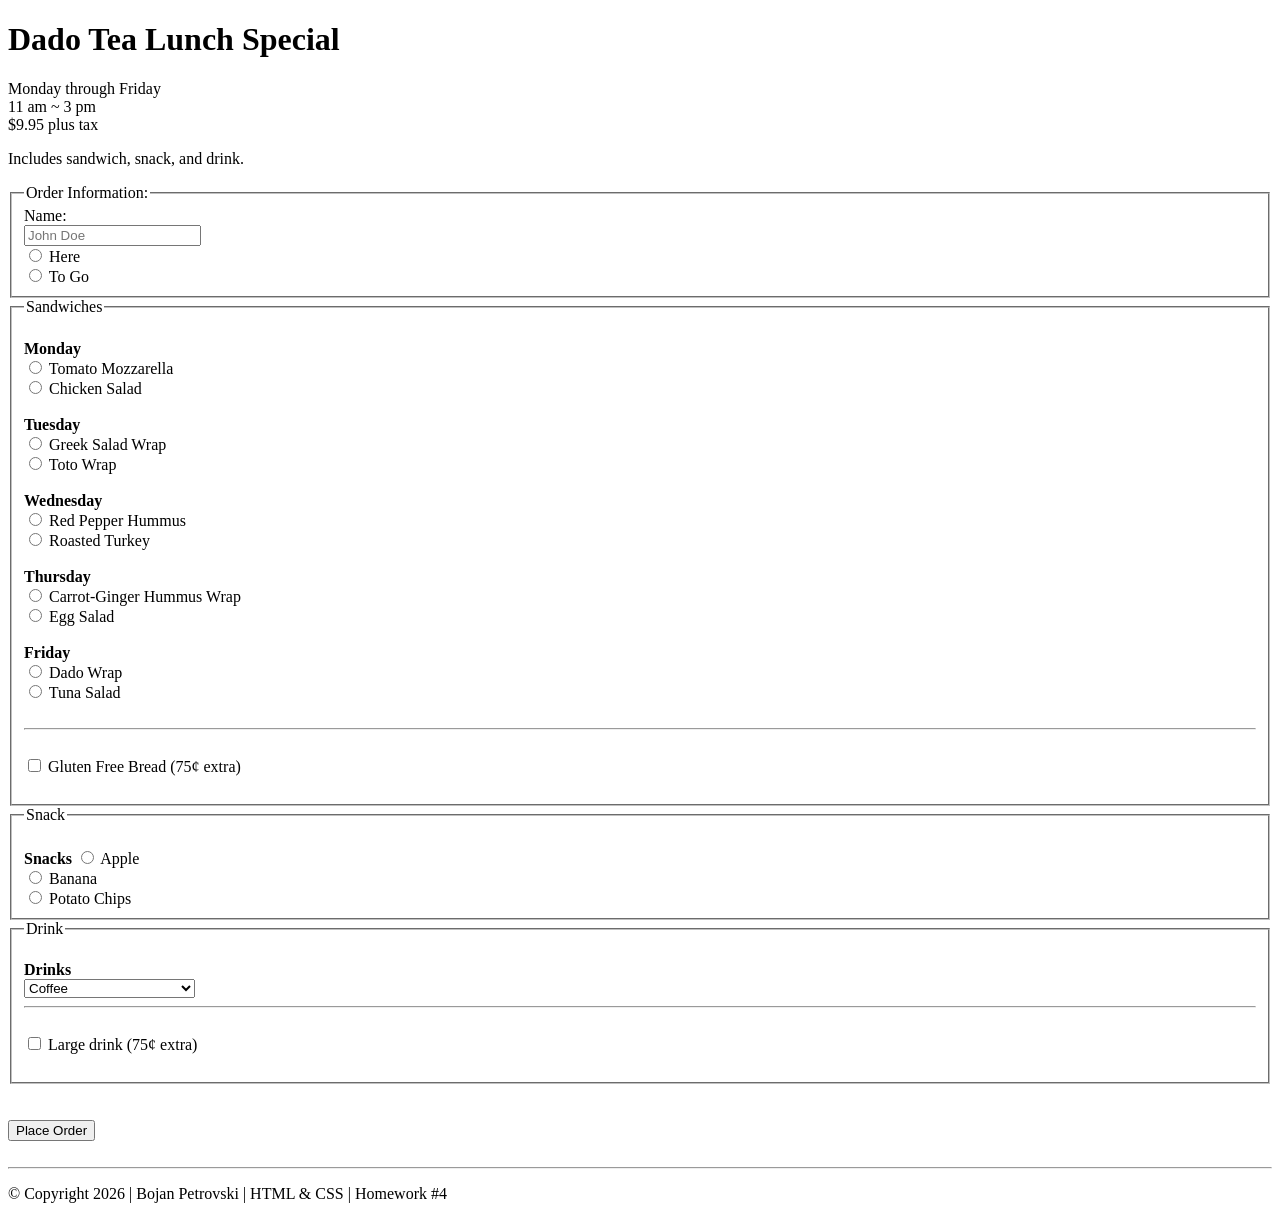
<file: BojanPetrovski_Homework 4_13-11-2026/index.html>
<!DOCTYPE html>
<html lang="en">

<head>
    <meta charset="UTF-8">
    <meta name="viewport" content="width=device-width, initial-scale=1.0">
    <title>Working with forms</title>
</head>

<body>
    <header>
        <h1>Dado Tea Lunch Special</h1>
    </header>
    <main>
        <form action="" method="POST">
            <div>
                <p>
                    Monday through Friday
                    <br>
                    11 am ~ 3 pm
                    <br>
                    $9.95 plus tax
                </p>
                <p>
                    Includes sandwich, snack, and drink.
                </p>
            </div>
            <fieldset>
                <legend>Order Information:</legend>
                <label for="name">Name:</label>
                <br>
                <input type="text" name="name" id="name" placeholder="John Doe" required>
                <br>
                <input type="radio" name="orderType" id="here" value="here">
                <label for="here">Here</label>
                <br>
                <input type="radio" name="orderType" id="togo" value="togo">
                <label for="togo">To Go</label>
            </fieldset>
            <fieldset>
                <legend>Sandwiches</legend>
                <br>
                <div>
                    <strong>Monday</strong>
                    <br>
                    <input type="radio" name="mondayMenu" id="tomatoMozzarella" value="tomatoMozzarella">
                    <label for="tomatoMozzarella">Tomato Mozzarella</label>
                    <br>
                    <input type="radio" name="mondayMenu" id="chickenSalad" value="chickenSalad">
                    <label for="chickenSalad">Chicken Salad</label>
                </div>
                <br>
                <div>
                    <strong>Tuesday</strong>
                    <br>
                    <input type="radio" name="tuesdayMenu" id="greekSaladWrap" value="greekSaladWrap">
                    <label for="greekSaladWrap">Greek Salad Wrap</label>
                    <br>
                    <input type="radio" name="tuesdayMenu" id="totoWrap" value="totoWrap">
                    <label for="totoWrap">Toto Wrap</label>
                </div>
                <br>
                <div>
                    <strong>Wednesday</strong>
                    <br>
                    <input type="radio" name="wednesdayMenu" id="redPepperHummus" value="redPepperHummus">
                    <label for="redPepperHummus">Red Pepper Hummus</label>
                    <br>
                    <input type="radio" name="wednesdayMenu" id="roastedTurkey" value="roastedTurkey">
                    <label for="roastedTurkey">Roasted Turkey</label>
                </div>
                <br>
                <div>
                    <strong>Thursday</strong>
                    <br>
                    <input type="radio" name="thursdayMenu" id="carrotGingerHummusWrap" value="carrotGingerHummusWrap">
                    <label for="carrotGingerHummusWrap">Carrot-Ginger Hummus Wrap</label>
                    <br>
                    <input type="radio" name="thursdayMenu" id="eggSalad" value="eggSalad">
                    <label for="eggSalad">Egg Salad</label>
                </div>
                <br>
                <div>
                    <strong>Friday</strong>
                    <br>
                    <input type="radio" name="fridayMenu" id="dadoWrap" value="dadoWrap">
                    <label for="dadoWrap">Dado Wrap</label>
                    <br>
                    <input type="radio" name="fridayMenu" id="tunaSalad" value="tunaSalad">
                    <label for="tunaSalad">Tuna Salad</label>
                </div>
                <br>
                <hr>
                <br>
                <div>
                    <input type="checkbox" name="additionalMenu" id="glutenFreeBread" value="glutenFreeBread">
                    <label for="glutenFreeBread">Gluten Free Bread (75&cent; extra)</label>
                </div>
                <br>
            </fieldset>
            <fieldset>
                <legend>Snack</legend>
                <br>
                <strong>Snacks</strong>
                <input type="radio" name="snackMenu" id="snackApple" value="snackApple">
                <label for="snackApple">Apple</label>
                <br>
                <input type="radio" name="snackMenu" id="snackBanana" value="snackBanana">
                <label for="snackBanana">Banana</label>
                <br>
                <input type="radio" name="snackMenu" id="snackPotatoChips" value="snackPotatoChips">
                <label for="snackPotatoChips">Potato Chips</label>
                <br>
            </fieldset>
            <fieldset>
                <legend>Drink</legend>
                <br>
                <label for="drinks"><strong>Drinks</strong></label>
                <br>
                <select name="drinksList" id="drinks">
                    <option value="coffee">Coffee</option>
                    <option value="icedCoffee">Iced Coffee</option>
                    <option value="organicPeppermint">Organic Peppermint</option>
                    <option value="hotGreenTea_Sencha">Hot Green Tea - Sencha</option>
                    <option value="icedGreenTea_Sencha">Iced Green Tea - Sencha</option>
                    <option value="hotBlackTea_Keemun">Hot Black Tea - Keemun</option>
                    <option value="icedBlackTea_Keemun">Iced Black Tea - Keemun</option>
                </select>
                <br>
                <hr>
                <br>
                <div>
                    <input type="checkbox" name="largeDrink" id="largeDrink" value="largeDrink">
                    <label for="largeDrink">Large drink (75&cent; extra)</label>
                </div>
                <br>
            </fieldset>
            <br>
            <br>
            <button type="submit">Place Order</button>
            <br>
            <br>
            <hr>            
        </form>
    </main>
    <footer>
       <p>&copy; Copyright 2026 &vert; Bojan Petrovski &vert; HTML &amp; CSS &vert; Homework #4</p> 
    </footer>
</body>

</html>
</file>
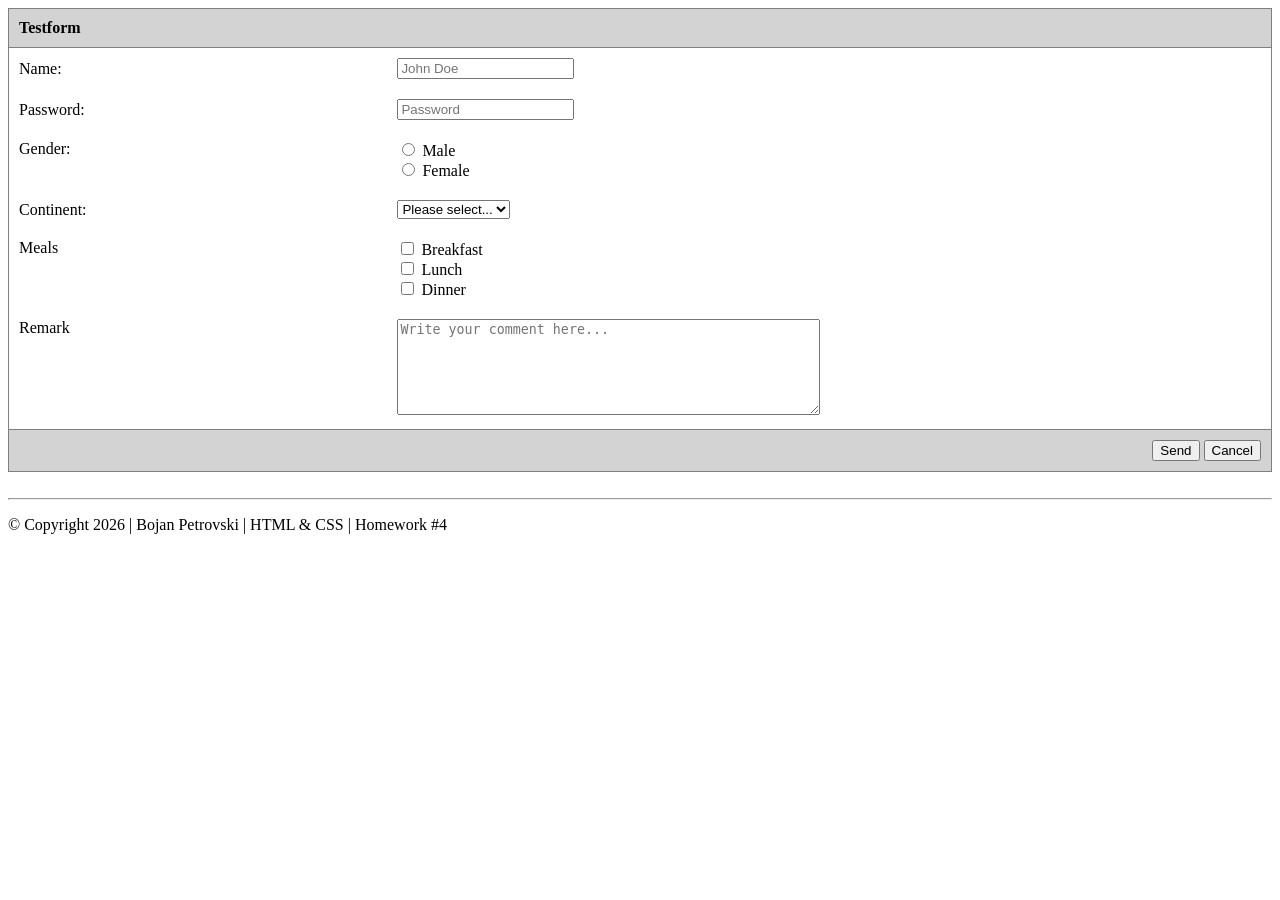
<file: BojanPetrovski_Homework 4_Bonus Studen Exercise_13-11-2026/index.html>
<!DOCTYPE html>
<html lang="en">

<head>
    <meta charset="UTF-8">
    <meta name="viewport" content="width=device-width, initial-scale=1.0">
    <title>Bonus Student Exercise</title>
</head>

<body>
    <main>
        <form action="" method="POST">
            <table border="1" frame="box" rules="groups" cellspacing="0" cellpadding="10" width="100%">

                <thead>
                    <tr>
                        <th align="left" bgcolor="lightgray" colspan="2">Testform</th>
                    </tr>
                </thead>

                <tbody>
                    <tr>
                        <td width="30%"><label for="name">Name:</label></td>
                        <!--we put width only here to specify for each row later, no need to add in all rows-->
                        <td><input type="text" name="name" id="name" placeholder="John Doe" required></td>
                    </tr>
                    <tr>
                        <td><label for="password">Password:</label></td>
                        <td><input type="password" name="password" id="password" placeholder="Password" required></td>
                    </tr>
                    <tr valign="top">
                        <td><label for="gender">Gender:</label></td>
                        <td>
                            <input type="radio" name="gender" id="male" value="male" required>
                            <label for="male">Male</label>
                            <br>
                            <input type="radio" name="gender" id="female" value="female" required>
                            <label for="male">Female</label>
                        </td>
                    </tr>
                    <tr>
                        <td><label for="continent">Continent:</label></td>
                        <td>
                            <select name="continent" id="continent" required>
                                <option value="" selected disabled>Please select...</option>
                                <option value="africa">Africa</option>
                                <option value="asia">Asia</option>
                                <option value="europe">Europe</option>
                                <option value="north-america">North America</option>
                                <option value="south-america">South America</option>
                                <option value="oceania">Oceania</option>
                            </select>
                        </td>
                    </tr>
                    <tr valign="top">
                        <td><label>Meals</label></td>
                        <td>
                            <input type="checkbox" name="meals" id="breakfast" value="breakfast">
                            <label for="breakfast">Breakfast</label>
                            <br>
                            <input type="checkbox" name="meals" id="lunch" value="lunch">
                            <label for="lunch">Lunch</label>
                            <br>
                            <input type="checkbox" name="meals" id="dinner" value="dinner">
                            <label for="dinner">Dinner</label>
                        </td>
                    </tr>
                    <tr valign="top">
                        <td><label for="remark">Remark</label></td>
                        <td><textarea name="remark" id="remark" placeholder="Write your comment here..." cols="50"
                                rows="6"></textarea></td>
                    </tr>
                </tbody>

                <tfoot>
                    <tr>
                        <td align="right" bgcolor="lightgray" colspan="2">
                            <button type="submit">Send</button>
                            <button type="reset">Cancel</button>
                        </td>
                    </tr>
                </tfoot>

            </table>
        </form>
    </main>
    <br>
    <hr>    
    <footer>
        <p>&copy; Copyright 2026 &vert; Bojan Petrovski &vert; HTML &amp; CSS &vert; Homework #4</p>
    </footer>
</body>

</html>
</file>
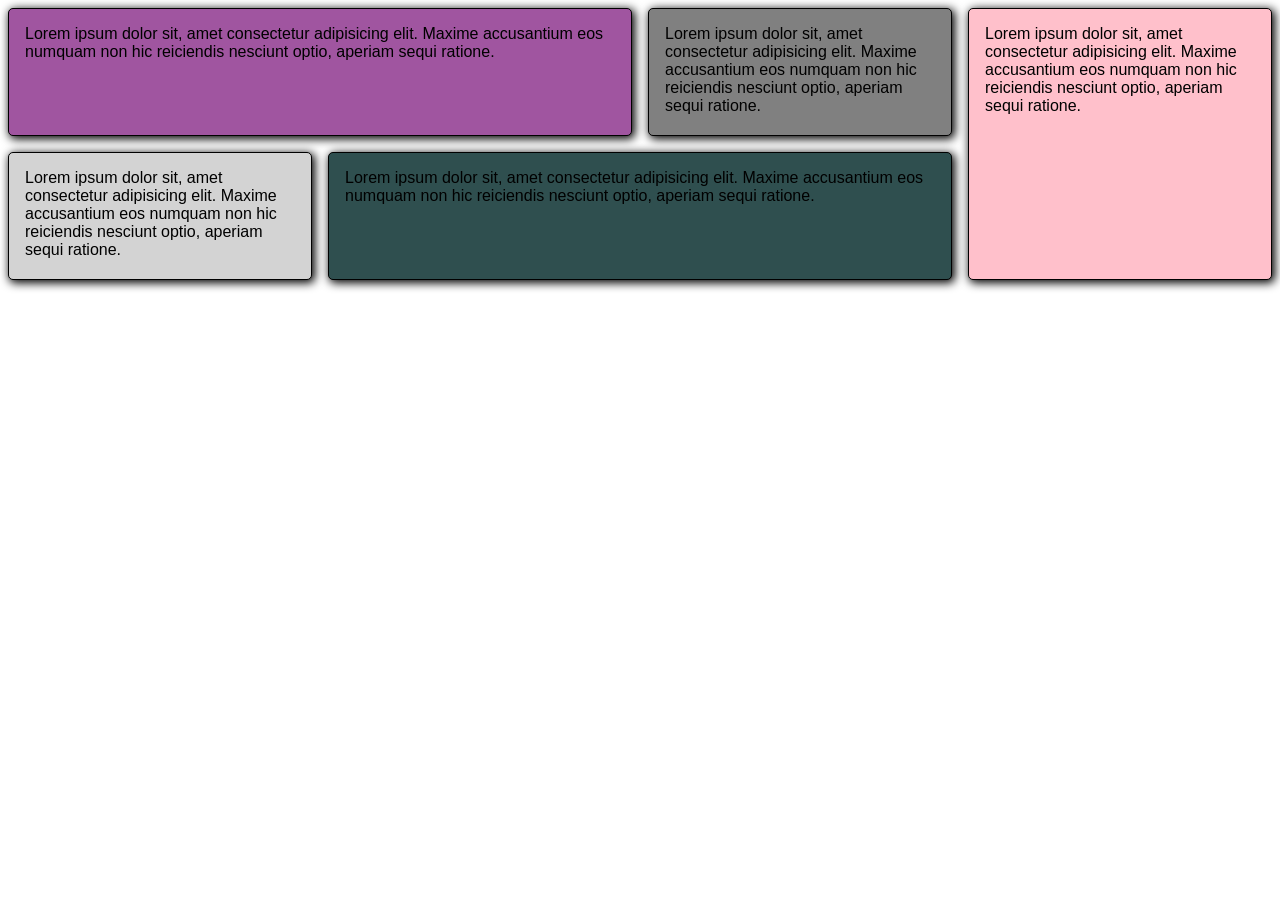
<file: BojanPetrovski_Homework 7_25-11-2026/index.html>
<!DOCTYPE html>
<html lang="en">
<head>
    <meta charset="UTF-8">
    <meta name="viewport" content="width=device-width, initial-scale=1.0">
    <title>Working with Grid layout</title>
    <link rel="stylesheet" type="text/css" href="style.css">
</head>
<body>
    <div class="container gridContainer">
        <div class="grid gridItem1">Lorem ipsum dolor sit, amet consectetur adipisicing elit. Maxime accusantium eos numquam non hic reiciendis nesciunt optio, aperiam sequi ratione.</div>
        <div class="grid gridItem2">Lorem ipsum dolor sit, amet consectetur adipisicing elit. Maxime accusantium eos numquam non hic reiciendis nesciunt optio, aperiam sequi ratione.</div>
        <div class="grid gridItem3">Lorem ipsum dolor sit, amet consectetur adipisicing elit. Maxime accusantium eos numquam non hic reiciendis nesciunt optio, aperiam sequi ratione.</div>
        <div class="grid gridItem4">Lorem ipsum dolor sit, amet consectetur adipisicing elit. Maxime accusantium eos numquam non hic reiciendis nesciunt optio, aperiam sequi ratione.</div>
        <div class="grid gridItem5">Lorem ipsum dolor sit, amet consectetur adipisicing elit. Maxime accusantium eos numquam non hic reiciendis nesciunt optio, aperiam sequi ratione.</div>
    </div>
</body>

</html>
</file>
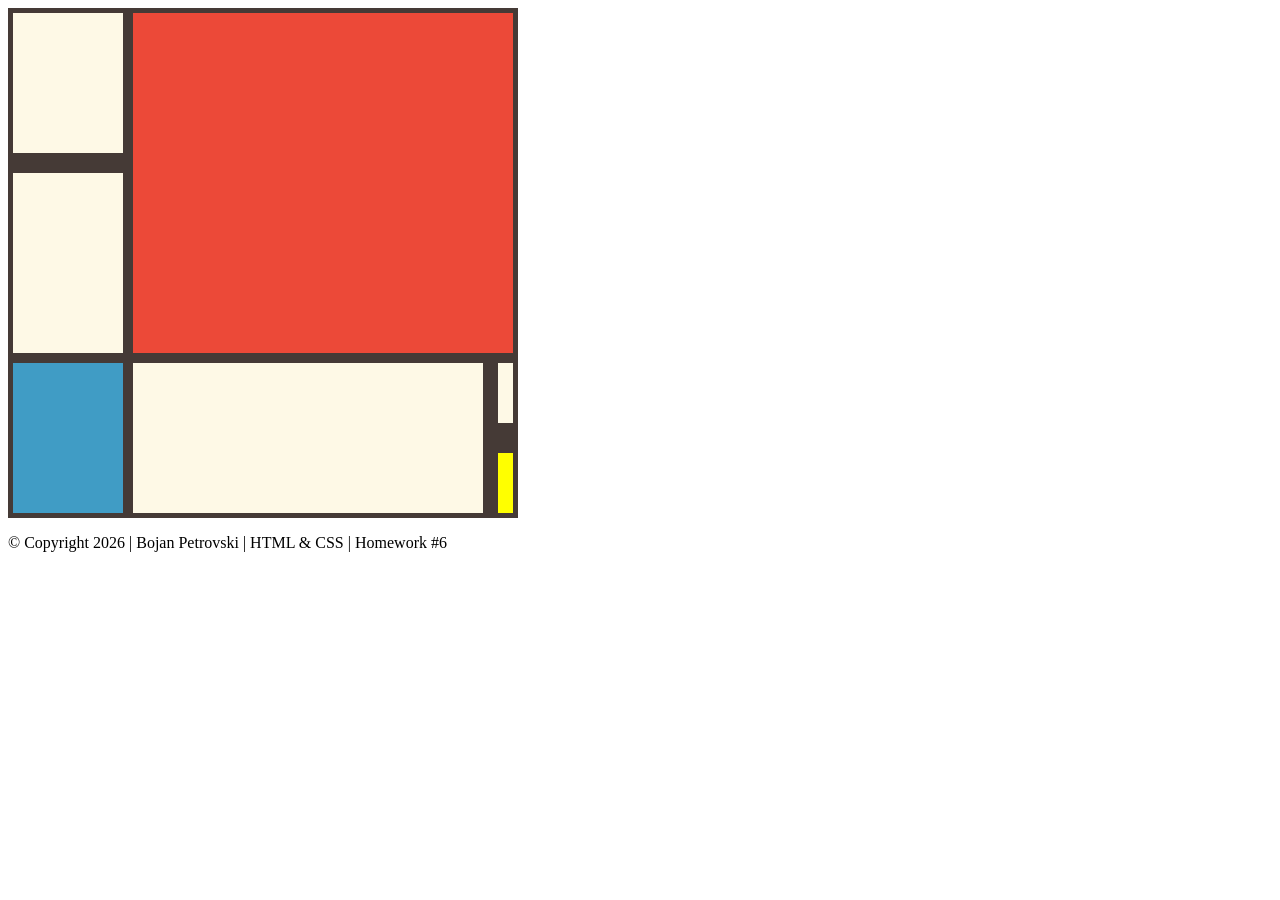
<file: BojanPetrovski_Homework 6_23-11-2026/PositioningExercise_1/index.html>
<!DOCTYPE html>
<html lang="en">
<head>
    <meta charset="UTF-8">
    <meta name="viewport" content="width=device-width, initial-scale=1.0">
    <title>Working with CSS positioning</title>
    <link rel="stylesheet" type="text/css" href="style.css">
</head>
<body>
    <div class="div-background">
        <div class="div-1"></div>
        <div class="div-2"></div>
        <div class="div-3"></div>
        <div class="div-4"></div>
        <div class="div-5"></div>
        <div class="div-6"></div>
        <div class="div-7"></div>
    </div>
    <footer>
        <p>&copy; Copyright 2026 &vert; Bojan Petrovski &vert; HTML &amp; CSS &vert; Homework #6</p>
    </footer>
</body>
</html>
</file>
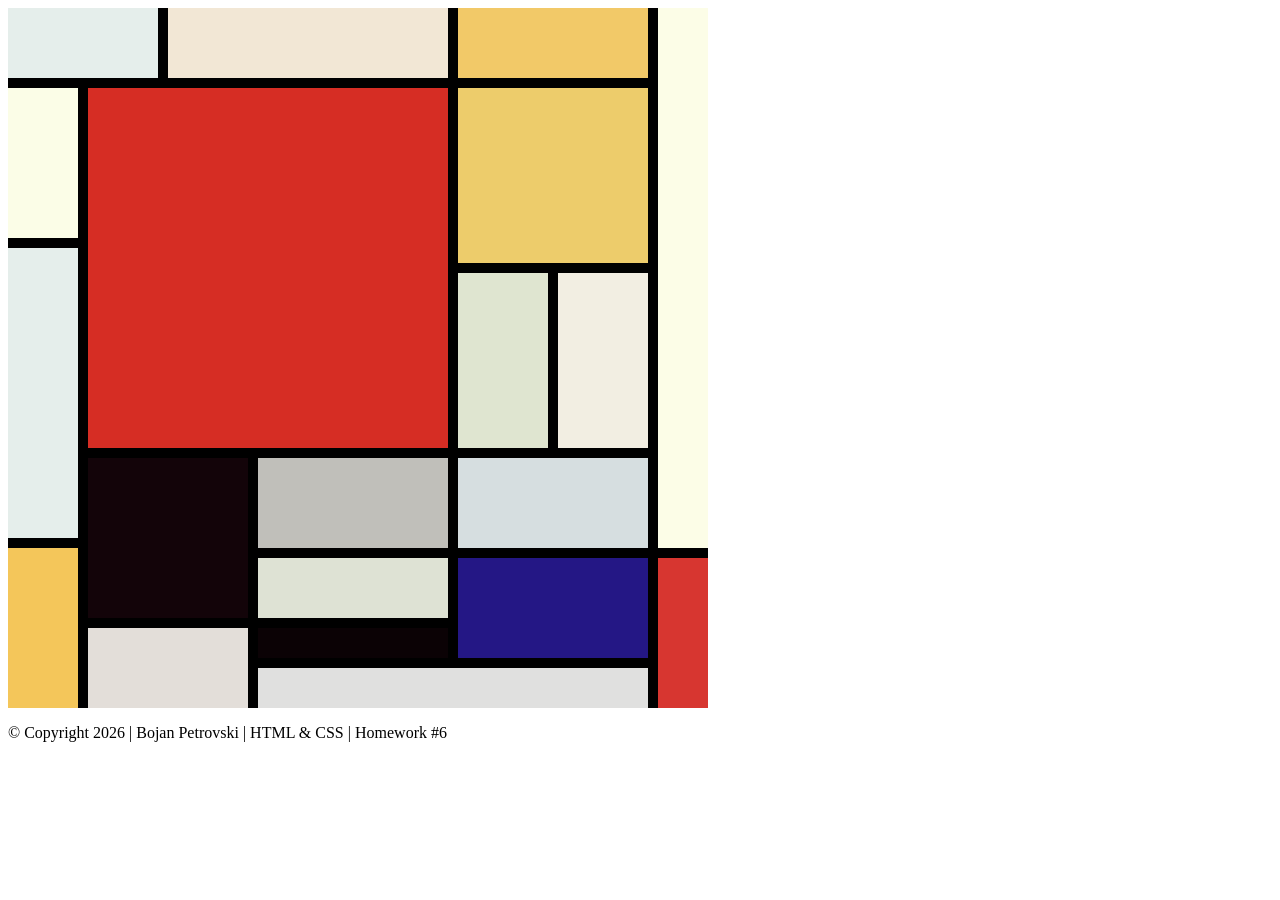
<file: BojanPetrovski_Homework 6_23-11-2026/PositioningExercise_2/index.html>
<!DOCTYPE html>
<html lang="en">
<head>
    <meta charset="UTF-8">
    <meta name="viewport" content="width=device-width, initial-scale=1.0">
    <title>Working with CSS positioning - 2</title>
    <link rel="stylesheet" type="text/css" href="style.css">
</head>
<body>
    <div class="div-background">
        <div class="div-1"></div>
        <div class="div-2"></div>
        <div class="div-3"></div>
        <div class="div-4"></div>
        <div class="div-5"></div>
        <div class="div-6"></div>
        <div class="div-7"></div>
        <div class="div-8"></div>
        <div class="div-9"></div>
        <div class="div-10"></div>
        <div class="div-11"></div>
        <div class="div-12"></div>
        <div class="div-13"></div>
        <div class="div-14"></div>
        <div class="div-15"></div>
        <div class="div-16"></div>
        <div class="div-17"></div>
        <div class="div-18"></div>
        <div class="div-19"></div>
        <div class="div-20"></div>
    </div>
    <footer>
        <p>&copy; Copyright 2026 &vert; Bojan Petrovski &vert; HTML &amp; CSS &vert; Homework #6</p>
    </footer>
</body>
</html>
</file>
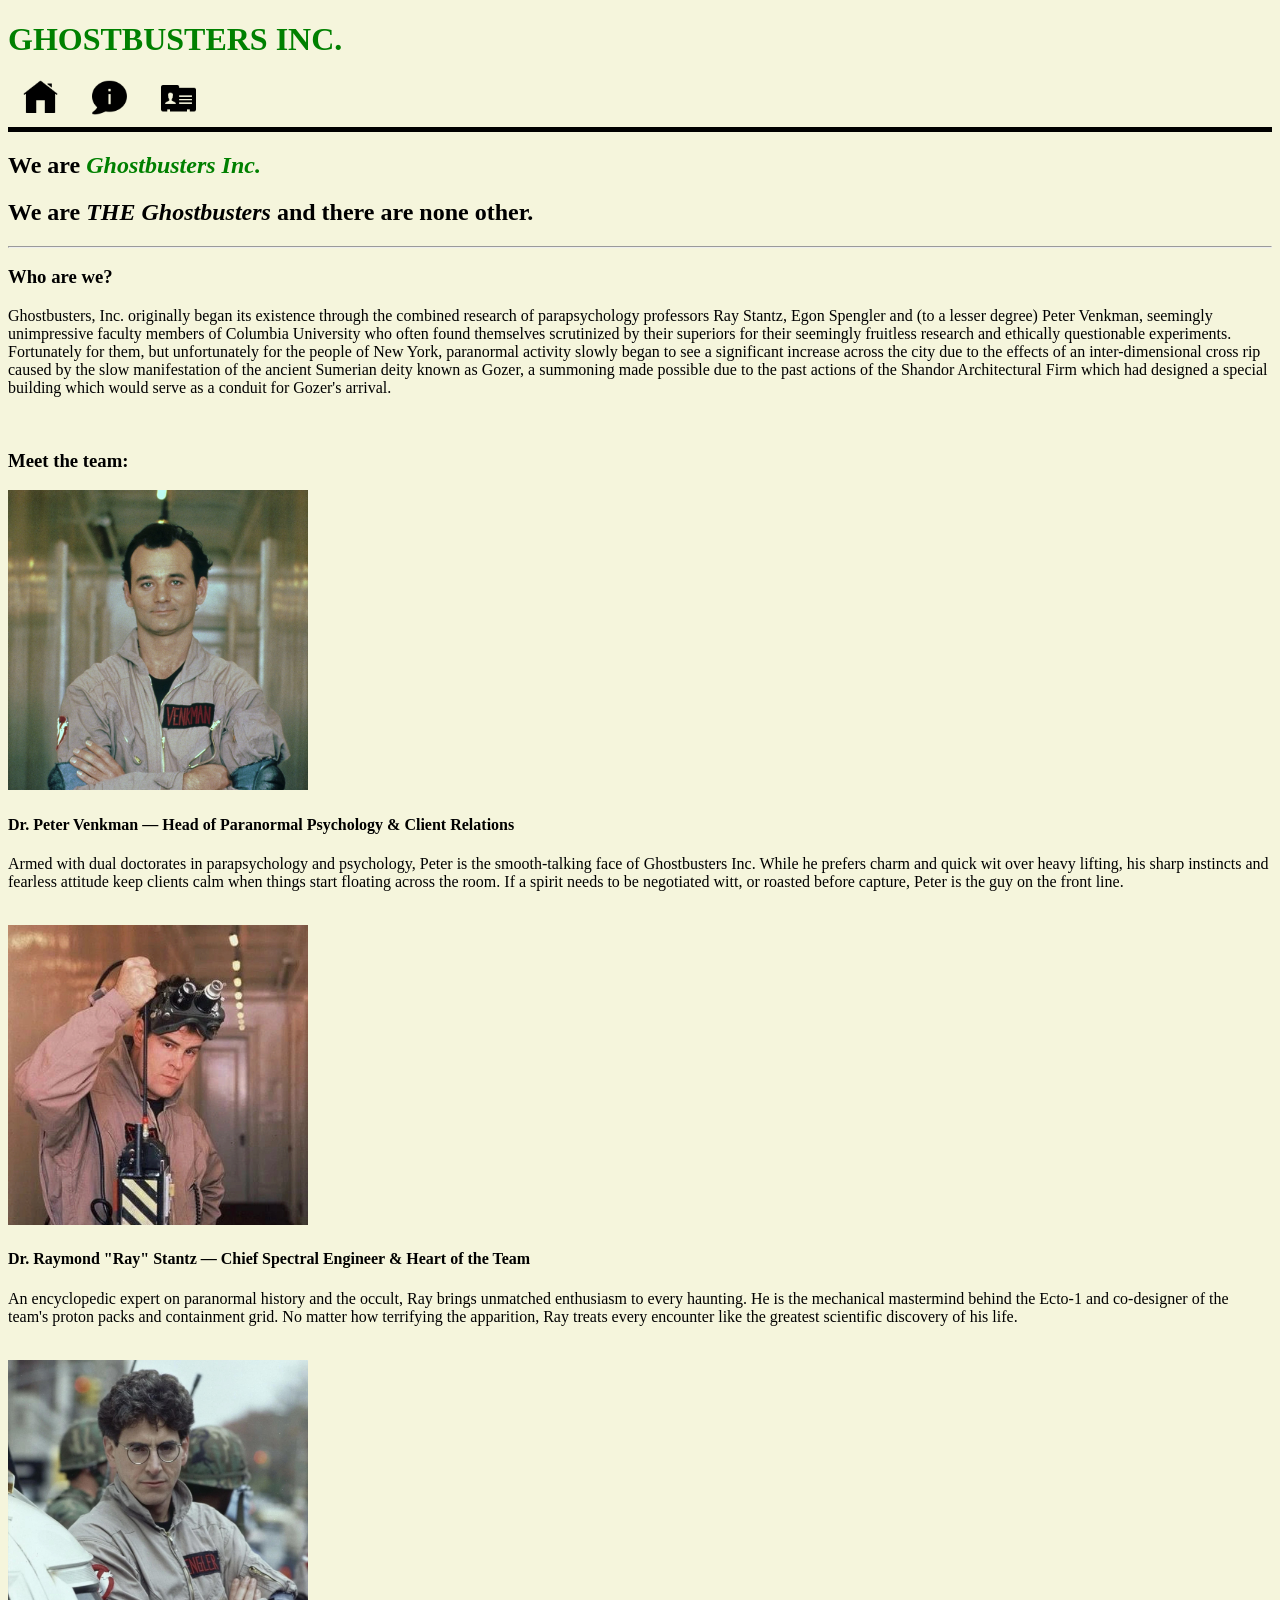
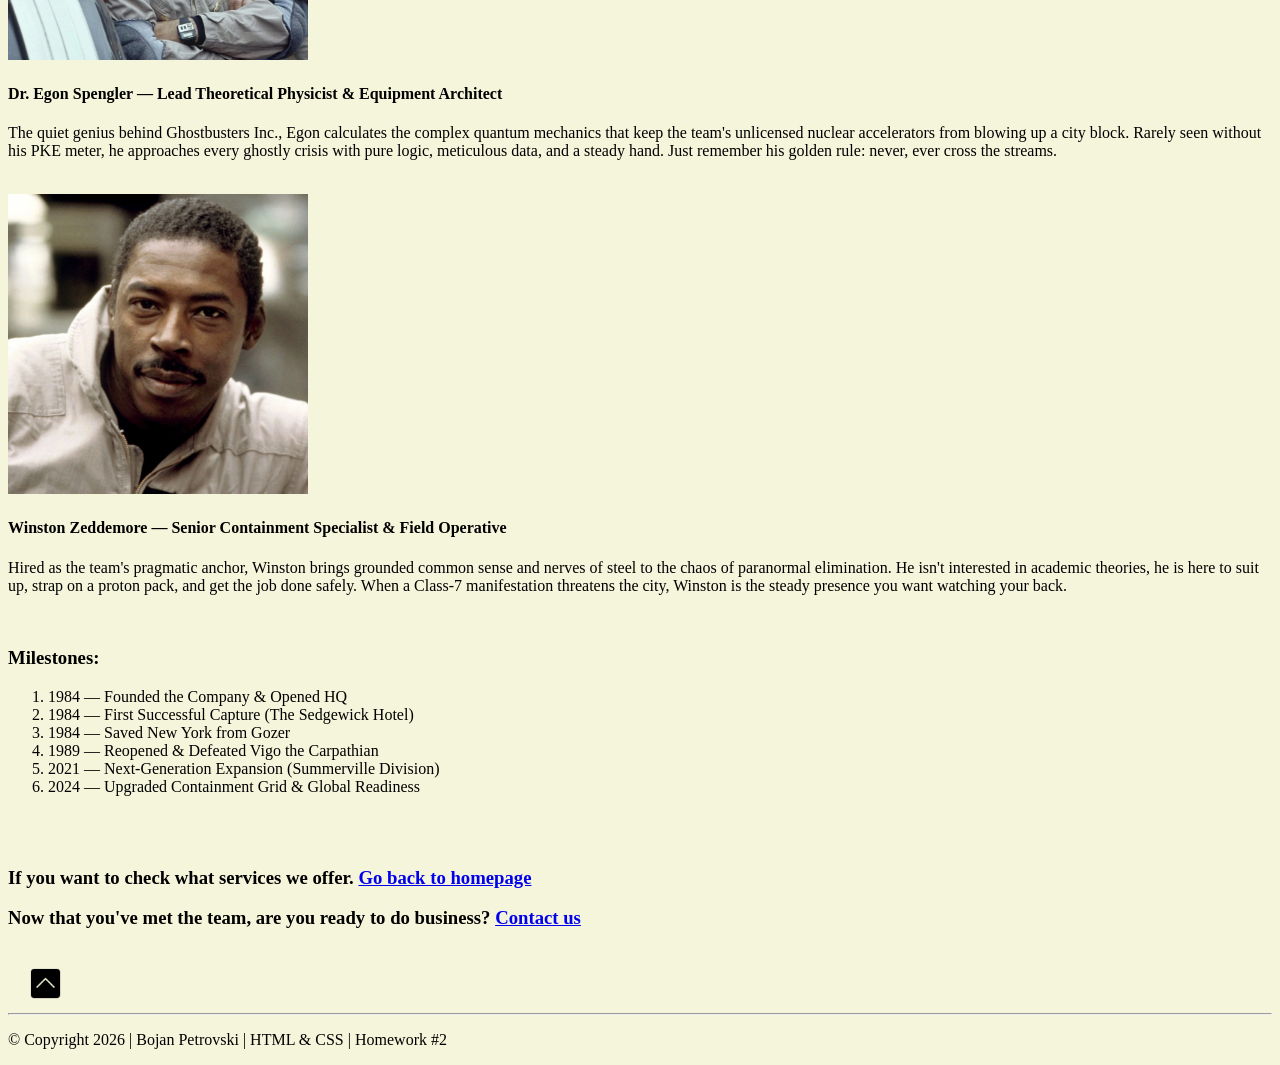
<file: BojanPetrovski_Homework 2_11-11-2026/about-us/about-us.html>
<!DOCTYPE html>
<html lang="en">

<head>
    <meta charset="UTF-8">
    <meta name="viewport" content="width=device-width, initial-scale=1.0">
    <title>About Us</title>
</head>

<body bgcolor="beige" id="top">
    <header>
        <h1>
            <font color="green">GHOSTBUSTERS INC.</font>
        </h1>
        <!--adding color to font is css job but i wanted to keep it html only so i added the obsolete font element. at first I used |style="color:green"|-->
        <nav>            
            <a href="../index.html"><img src="../assets/icons/icons8-home-100.png" width="35" hspace="15" alt="Home"
                    title="Home"></a>
            <a href="about-us.html"><img src="../assets/icons/icons8-about-100.png" width="35" hspace="15" alt="About Us"
                    title="About Us"></a>            
            <a href="../contact/contact.html"><img src="../assets/icons/icons8-contact-100.png" width="35" hspace="15"
                    alt="Contact" title="Contact"></a>
        </nav>
        <hr size="5" color="black">
    </header>
    <main>
        <h2>We are <em><font color="green">Ghostbusters Inc.</font></em></h2>
        <h2>We are <em>THE Ghostbusters</em> and there are none other.</h2>
        <hr>
        <h3>Who are we?</h3>
        <p>Ghostbusters, Inc. originally began its existence through the combined research of parapsychology professors
            Ray Stantz, Egon Spengler and (to a lesser degree) Peter Venkman, seemingly unimpressive faculty members of
            Columbia University who often found themselves scrutinized by their superiors for their seemingly fruitless
            research and ethically questionable experiments. Fortunately for them, but unfortunately for the people of
            New York, paranormal activity slowly began to see a significant increase across the city due to the effects
            of an inter-dimensional cross rip caused by the slow manifestation of the ancient Sumerian deity known as
            Gozer, a summoning made possible due to the past actions of the Shandor Architectural Firm which had
            designed a special building which would serve as a conduit for Gozer's arrival.</p>
        <br>
        <h3>Meet the team:</h3>
            <a href="https://ghostbusters.fandom.com/wiki/Peter_Venkman" target="_blank"><img
                src="../assets/img/Dr.Peter-Venkman.jpg" width="300" alt="Dr.Peter Venkman in his ghostbuster uniform"></a>
            <h4>Dr. Peter Venkman &mdash; Head of Paranormal Psychology &amp; Client Relations</h4>
                <p>Armed with dual doctorates in parapsychology and psychology, Peter is the smooth-talking face of
                Ghostbusters Inc. While he prefers charm and quick wit over heavy lifting, his sharp instincts and
                fearless attitude keep clients calm when things start floating across the room. If a spirit needs to be
                negotiated witt, or roasted before capture, Peter is the guy on the front line.</p>
            <br>
            <a href="https://ghostbusters.fandom.com/wiki/Ray_Stantz" target="_blank"><img
                    src="../assets/img/Dr.Raymond-Ray-Stantz.jpg" width="300" alt="Dr.Raymond Ray Stantz in his ghostbuster uniform"></a>
            <h4>Dr. Raymond "Ray" Stantz &mdash; Chief Spectral Engineer &amp; Heart of the Team</h4>
                <p>An encyclopedic expert on paranormal history and the occult, Ray brings unmatched enthusiasm to every
                haunting. He is the mechanical mastermind behind the Ecto-1 and co-designer of the team&apos;s proton
                packs and containment grid. No matter how terrifying the apparition, Ray treats every encounter like the
                greatest scientific discovery of his life.</p>
            <br>
            <a href="https://ghostbusters.fandom.com/wiki/Egon_Spengler" target="_blank"><img
                    src="../assets/img/Dr.Egon-Spengler.jpg" width="300" alt="Dr.Egon Spengler  in his ghostbuster uniform"></a>
            <h4>Dr. Egon Spengler &mdash; Lead Theoretical Physicist &amp; Equipment Architect</h4>
                <p>The quiet genius behind Ghostbusters Inc., Egon calculates the complex quantum mechanics that keep the
                team&apos;s unlicensed nuclear accelerators from blowing up a city block. Rarely seen without his PKE
                meter, he approaches every ghostly crisis with pure logic, meticulous data, and a steady hand. Just
                remember his golden rule: never, ever cross the streams.</p>
            <br>
            <a href="https://ghostbusters.fandom.com/wiki/Winston_Zeddemore" target="_blank"><img
                    src="../assets/img/Winston-Zeddemore.jpg" width="300" alt="Winston Zeddemore in his ghostbuster uniform"></a>
            <h4>Winston Zeddemore &mdash; Senior Containment Specialist &amp; Field Operative</h4>
                <p>Hired as the team&apos;s pragmatic anchor, Winston brings grounded common sense and nerves of steel to
                the chaos of paranormal elimination. He isn&apos;t interested in academic theories, he is here to suit
                up, strap on a proton pack, and get the job done safely. When a Class-7 manifestation threatens the
                city, Winston is the steady presence you want watching your back.</p>
            <br>
            <h3>Milestones:</h3>
            <ol>
                <li>1984 &mdash; Founded the Company &amp; Opened HQ</li>
                <li>1984 &mdash; First Successful Capture (The Sedgewick Hotel)</li>
                <li>1984 &mdash; Saved New York from Gozer</li>
                <li>1989 &mdash; Reopened &amp; Defeated Vigo the Carpathian</li>
                <li>2021 &mdash; Next-Generation Expansion (Summerville Division)</li>
                <li>2024 &mdash; Upgraded Containment Grid &amp; Global Readiness</li>
            </ol>
            <br>
            <br>
            <h3>If you want to check what services we offer. <a href="../index.html">Go back to homepage</a></h3>
            <h3>Now that you&apos;ve met the team, are you ready to do business? <a
                    href="../contact/contact.html">Contact us</a></h3>
            <br>
            <a href="#top"><img src="../assets/icons/icons8-up-squared-100.png" width="35" hspace="20" alt="Back to top"
                    title="Back to top"></a>
    </main>
    <hr>
    <footer>
        <p>&copy; Copyright 2026 &vert; Bojan Petrovski &vert; HTML &amp; CSS &vert; Homework #2</p>
    </footer>
</body>

</html>
</file>
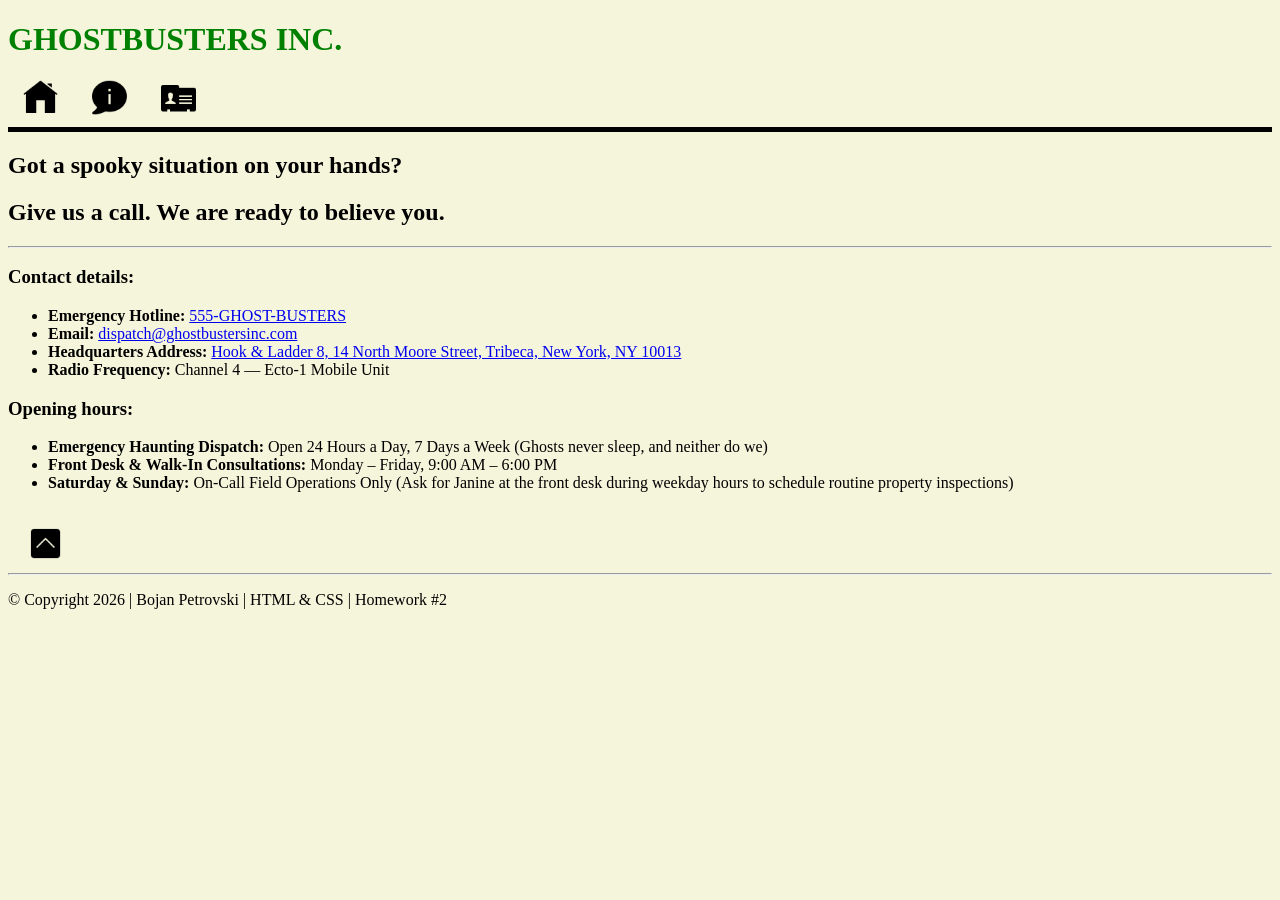
<file: BojanPetrovski_Homework 2_11-11-2026/contact/contact.html>
<!DOCTYPE html>
<html lang="en">

<head>
    <meta charset="UTF-8">
    <meta name="viewport" content="width=device-width, initial-scale=1.0">
    <title>Contact</title>
</head>

<body bgcolor="beige" id="top">
    <header>
        <h1>
            <font color="green">GHOSTBUSTERS INC.</font>
        </h1>
        <!--adding color to font is css job but i wanted to keep it html only so i added the obsolete font element. at first I used |style="color:green"|-->
        <nav>            
            <a href="../index.html"><img src="../assets/icons/icons8-home-100.png" width="35" hspace="15" alt="Home"
                    title="Home"></a>
            <a href="../about-us/about-us.html"><img src="../assets/icons/icons8-about-100.png" width="35" hspace="15"
                    alt="About Us" title="About Us"></a>
            <a href="contact.html"><img src="../assets/icons/icons8-contact-100.png" width="35" hspace="15" alt="Contact"
                    title="Contact"></a>            
        </nav>
        <hr size="5" color="black">
    </header>
    <main>
        <h2>Got a spooky situation on your hands?</h2>
        <h2>Give us a call. We are ready to believe you.</h2>
        <hr>
        <h3>Contact details:</h3>
        <ul>
            <li><strong>Emergency Hotline:</strong> <a href="tel:5552368">555-GHOST-BUSTERS</a></li>
            <li><strong>Email:</strong> <a href="mailto:dispatch@ghostbustersinc.com">dispatch@ghostbustersinc.com</a></li>
            <li><strong>Headquarters Address:</strong> <a
                    href="https://www.google.com/maps/place/14+N+Moore+St,+New+York,+NY+10013,+USA"
                    target="_blank">Hook &amp; Ladder 8, 14 North Moore Street, Tribeca, New York, NY 10013</a></li>
            <li><strong>Radio Frequency:</strong> Channel 4 &mdash; Ecto-1 Mobile Unit</li>
        </ul>
        <h3>Opening hours:</h3>
        <ul>
            <li><strong>Emergency Haunting Dispatch:</strong> Open 24 Hours a Day, 7 Days a Week (Ghosts never sleep, and neither
                do we)</li>
            <li><strong>Front Desk &amp; Walk-In Consultations:</strong> Monday &ndash; Friday, 9:00 AM &ndash; 6:00 PM</li>
            <li><strong>Saturday &amp; Sunday:</strong> On-Call Field Operations Only (Ask for Janine at the front desk during weekday
                hours to schedule routine property inspections)</li>
        </ul>
        <br>
        <a href="#top"><img src="../assets/icons/icons8-up-squared-100.png" width="35" hspace="20" alt="Back to top"
                title="Back to top"></a>
    </main>
    <hr>
    <footer>
        <p>&copy; Copyright 2026 &vert; Bojan Petrovski &vert; HTML &amp; CSS &vert; Homework #2</p>
    </footer>
</body>

</html>
</file>
<file: BojanPetrovski_Homework 7_25-11-2026/style.css>
html{
    font-family: Arial, Helvetica, sans-serif;
}

*{
    font-family: inherit;
}

.gridContainer{
    display: grid;
    grid-template-columns: repeat(4, 1fr);
    gap: 1rem;
    grid-auto-rows: minmax(8rem, auto);
    
}

.gridItem1{
    background-color: rgb(160, 85, 160);
    grid-column: 1/ span 2;
}
.gridItem2{
    background-color: gray;
    grid-column: 3;
}
.gridItem3{
    background-color: pink;
    grid-column: 4;
    grid-row: 1/ span 2;
    }
.gridItem4{
    background-color: lightgray;
    grid-column: 1;
}
.gridItem5{
    background-color: darkslategray;
    grid-column: 2/4;
}
.grid{
    padding: 1rem;
    border-radius: 5px;
    border: 1px solid rgb(0, 0, 0);
    box-shadow: 2px 2px 10px 1px; 
}
</file>
<file: BojanPetrovski_Homework 6_23-11-2026/PositioningExercise_1/style.css>
.div-background{
    position: relative;
    background-color: rgb(69, 58, 54);
    width: 500px;
    height: 500px;
    padding: 5px;
    

}

.div-1{
    background-color: rgb(254, 249, 230);
    width: 110px;
    height: 140px;
}

.div-2{
    background-color: rgb(254, 249, 230);
    width: 110px;
    height: 180px;
    margin-top: 20px;
}

.div-3{
    background-color: rgb(64, 156, 197);
    width: 110px;
    height: 150px;
    margin-top: 10px;
}

.div-4{
    background-color: rgb(236, 73, 56);
    position: absolute;
    width: 380px;
    height: 340px;
    top: 5px;
    right: 5px;
    }

.div-5{
    background-color: rgb(254, 249, 230);
    position: absolute;
    width: 350px;
    height: 150px;
    top: 355px;
    right: 35px;
}

.div-6{
    background-color: rgb(254, 249, 230);
    position: absolute;
    width: 15px;
    height: 60px;
    top: 355px;
    right: 5px;
}

.div-7{
    background-color: rgb(255, 255, 0);
    position: absolute;
    width: 15px;
    height: 60px;
    top: 445px;
    right: 5px;
}
</file>
<file: BojanPetrovski_Homework 6_23-11-2026/PositioningExercise_2/style.css>
.div-background{
    position: relative;
    background-color: black;
    width: 700px;
    height: 700px;
}

.div-1{
    position: absolute;
    background-color: rgb(229, 238, 235);
    width: 150px;
    height: 70px;
    top: 0;
    left: 0;
}

.div-2{
    position: absolute;
    background-color: rgb(251, 253, 231);
    width: 70px;
    height: 150px;
    top: 80px;
    left: 0;
}

.div-3{
    position: absolute;
    background-color: rgb(229, 238, 235);
    width: 70px;
    height: 290px;
    top: 240px;
    left: 0;
}

.div-4{
    position: absolute;
    background-color: rgb(244, 198, 90);
    width: 70px;
    height: 160px;
    top: 540px;
    left: 0;
}

.div-5{
    position: absolute;
    background-color: rgb(242, 231, 213);
    width: 280px;
    height: 70px;
    top: 0;
    left: 160px;
}

.div-6{
    position: absolute;
    background-color: rgb(214, 45, 36);
    width: 360px;
    height: 360px;
    top: 80px;
    left: 80px;
}

.div-7{
    position: absolute;
    background-color: rgb(19, 4, 9);
    width: 160px;
    height: 160px;
    top: 450px;
    left: 80px;
}

.div-8{
    position: absolute;
    background-color: rgb(227, 222, 217);
    width: 160px;
    height: 80px;
    top: 620px;
    left: 80px;
}

.div-9{
    position: absolute;
    background-color: rgb(192, 191, 186);
    width: 190px;
    height: 90px;
    top: 450px;
    left: 250px;
}

.div-10{
    position: absolute;
    background-color: rgb(222, 226, 212);
    width: 190px;
    height: 60px;
    top: 550px;
    left: 250px;
}

.div-11{
    position: absolute;
    background-color: rgb(11, 2, 5);
    width: 190px;
    height: 30px;
    top: 620px;
    left: 250px;
}

.div-12{
    position: absolute;
    background-color: rgb(224, 224, 223);
    width: 390px;
    height: 40px;
    top: 660px;
    left: 250px;
}

.div-13{
    position: absolute;
    background-color: rgb(36, 23, 133);
    width: 190px;
    height: 100px;
    top: 550px;
    left: 450px;
}

.div-14{
    position: absolute;
    background-color: rgb(214, 222, 224);
    width: 190px;
    height: 90px;
    top: 450px;
    left: 450px;
}

.div-15{
    position: absolute;
    background-color: rgb(223, 229, 208);
    width: 90px;
    height: 175px;
    top: 265px;
    left: 450px;
}

.div-16{
    position: absolute;
    background-color: rgb(242, 238, 226);
    width: 90px;
    height: 175px;
    top: 265px;
    left: 550px;
}

.div-17{
    position: absolute;
    background-color: rgb(237, 204, 107);
    width: 190px;
    height: 175px;
    top: 80px;
    left: 450px;
}

.div-18{
    position: absolute;
    background-color: rgb(242, 201, 104);
    width: 190px;
    height: 70px;
    top: 0px;
    left: 450px;
}

.div-19{
    position: absolute;
    background-color: rgb(252, 253, 231);
    width: 50px;
    height: 540px;
    top: 0;
    right: 0;
}

.div-20{
    position: absolute;
    background-color: rgb(215, 54, 48);
    width: 50px;
    height: 150px;
    top: 550px;
    right: 0;
}
</file>
